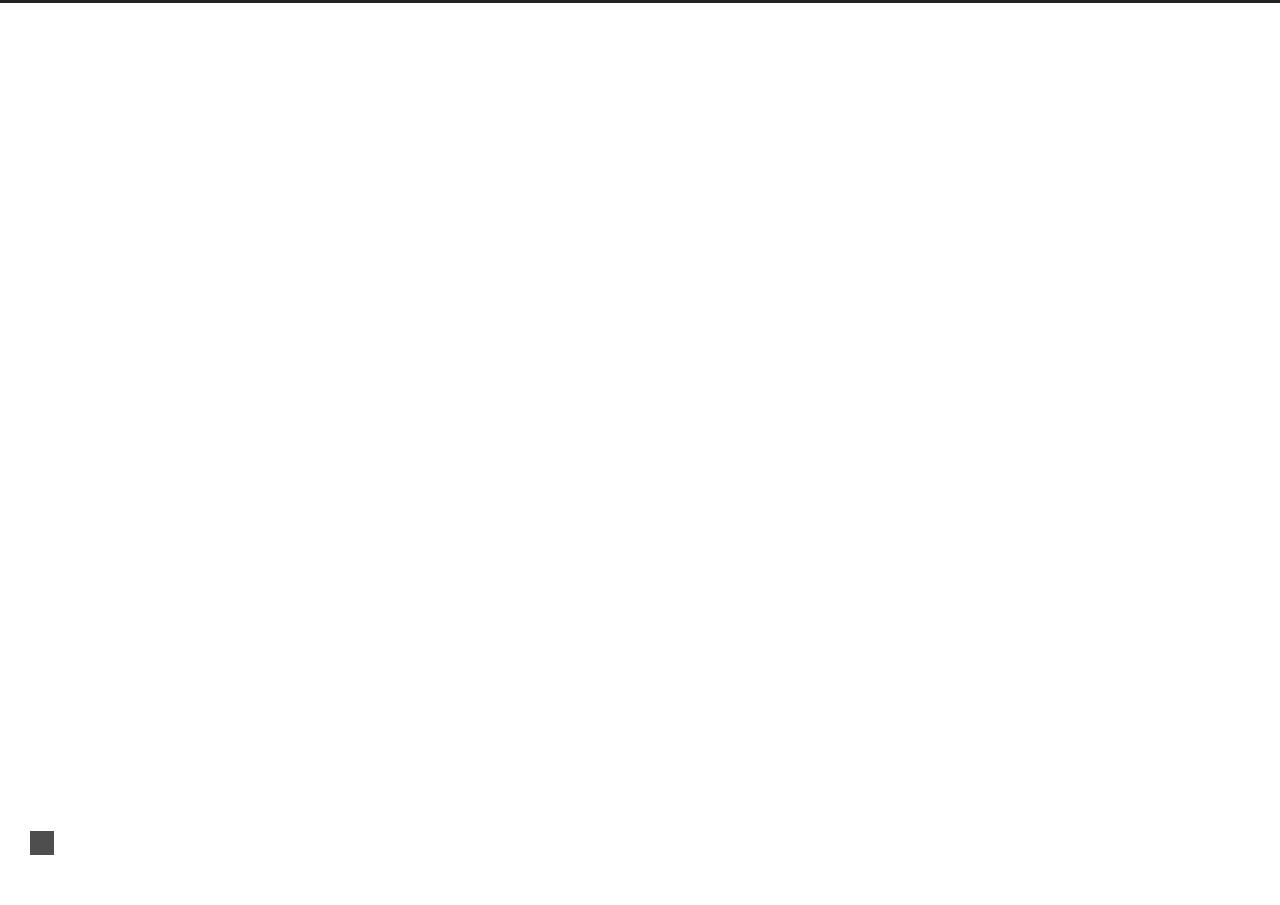
<file: archives/2019/index.html>
<!DOCTYPE html>












  


<html class="theme-next muse use-motion" lang>
<head><meta name="generator" content="Hexo 3.9.0">
  <meta charset="UTF-8">
<meta http-equiv="X-UA-Compatible" content="IE=edge">
<meta name="viewport" content="width=device-width, initial-scale=1, maximum-scale=2">
<meta name="theme-color" content="#222">






















<link rel="stylesheet" href="/lib/font-awesome/css/font-awesome.min.css?v=4.7.0">

<link rel="stylesheet" href="/css/main.css?v=7.2.0">


  <link rel="apple-touch-icon" sizes="180x180" href="/images/apple-touch-icon-next.png?v=7.2.0">


  <link rel="icon" type="image/png" sizes="32x32" href="/images/favicon-32x32-next.png?v=7.2.0">


  <link rel="icon" type="image/png" sizes="16x16" href="/images/favicon-16x16-next.png?v=7.2.0">


  <link rel="mask-icon" href="/images/logo.svg?v=7.2.0" color="#222">







<script id="hexo.configurations">
  var NexT = window.NexT || {};
  var CONFIG = {
    root: '/',
    scheme: 'Muse',
    version: '7.2.0',
    sidebar: {"position":"left","display":"post","offset":12,"onmobile":false},
    back2top: {"enable":true,"sidebar":false,"scrollpercent":false},
    copycode: {"enable":false,"show_result":false,"style":null},
    fancybox: false,
    fastclick: false,
    lazyload: false,
    tabs: true,
    motion: {"enable":true,"async":false,"transition":{"post_block":"fadeIn","post_header":"slideDownIn","post_body":"slideDownIn","coll_header":"slideLeftIn","sidebar":"slideUpIn"}},
    algolia: {
      applicationID: '',
      apiKey: '',
      indexName: '',
      hits: {"per_page":10},
      labels: {"input_placeholder":"Search for Posts","hits_empty":"We didn't find any results for the search: ${query}","hits_stats":"${hits} results found in ${time} ms"}
    },
    translation: {
      copy_button: 'Copy',
      copy_success: 'Copied',
      copy_failure: 'Copy failed'
    }
  };
</script>

  <meta property="og:type" content="website">
<meta property="og:title" content="行走的青蜂侠">
<meta property="og:url" content="http://yoursite.com/archives/2019/index.html">
<meta property="og:site_name" content="行走的青蜂侠">
<meta property="og:locale" content="default">
<meta name="twitter:card" content="summary">
<meta name="twitter:title" content="行走的青蜂侠">





  
  
  <link rel="canonical" href="http://yoursite.com/archives/2019/">



<script id="page.configurations">
  CONFIG.page = {
    sidebar: "",
  };
</script>

  
  <title>Archive | 行走的青蜂侠</title>
  












  <noscript>
  <style>
  .use-motion .motion-element,
  .use-motion .brand,
  .use-motion .menu-item,
  .sidebar-inner,
  .use-motion .post-block,
  .use-motion .pagination,
  .use-motion .comments,
  .use-motion .post-header,
  .use-motion .post-body,
  .use-motion .collection-title { opacity: initial; }

  .use-motion .logo,
  .use-motion .site-title,
  .use-motion .site-subtitle {
    opacity: initial;
    top: initial;
  }

  .use-motion .logo-line-before i { left: initial; }
  .use-motion .logo-line-after i { right: initial; }
  </style>
</noscript>

</head>

<body itemscope itemtype="http://schema.org/WebPage" lang="default">

  
  
    
  

  <div class="container sidebar-position-left page-archive">
    <div class="headband"></div>

    <header id="header" class="header" itemscope itemtype="http://schema.org/WPHeader">
      <div class="header-inner"><div class="site-brand-wrapper">
  <div class="site-meta">
    

    <div class="custom-logo-site-title">
      <a href="/" class="brand" rel="start">
        <span class="logo-line-before"><i></i></span>
        <span class="site-title">行走的青蜂侠</span>
        <span class="logo-line-after"><i></i></span>
      </a>
    </div>
    
      
        <p class="site-subtitle">圣母心</p>
      
    
    
  </div>

  <div class="site-nav-toggle">
    <button aria-label="Toggle navigation bar">
      <span class="btn-bar"></span>
      <span class="btn-bar"></span>
      <span class="btn-bar"></span>
    </button>
  </div>
</div>



<nav class="site-nav">
  
    <ul id="menu" class="menu">
      
        
        
        
          
          <li class="menu-item menu-item-home">

    
    
      
    

    

    <a href="/" rel="section"><i class="menu-item-icon fa fa-fw fa-home"></i> <br>Home</a>

  </li>
        
        
        
          
          <li class="menu-item menu-item-archives menu-item-active">

    
    
      
    

    

    <a href="/archives/" rel="section"><i class="menu-item-icon fa fa-fw fa-archive"></i> <br>Archives</a>

  </li>

      
      
    </ul>
  

  
    

    
    
      
      
    
      
      
    
    

  


  

  
</nav>



</div>
    </header>

    


    <main id="main" class="main">
      <div class="main-inner">
        <div class="content-wrap">
          
          <div id="content" class="content">
            

  
  
  
  <div class="post-block archive">
    <div id="posts" class="posts-collapse">
      <span class="archive-move-on"></span>

      
      <span class="archive-page-counter">
        
        
        
          
        
        Um..! 2 posts in total. Keep on posting.
      </span>
      

      

        
        
        

        
          
          <div class="collection-title">
            <h1 class="archive-year" id="archive-year-2019">2019</h1>
          </div>
        
        

        

  <article class="post post-type-normal" itemscope itemtype="http://schema.org/Article">
    <header class="post-header">

      <h2 class="post-title">
        
          <a class="post-title-link" href="/2019/07/19/test/" itemprop="url">
            
              <span itemprop="name">test</span>
            
          </a>
        
      </h2>

      <div class="post-meta">
        <time class="post-time" itemprop="dateCreated" datetime="2019-07-19T18:09:55+08:00" content="2019-07-19">
          07-19
        </time>
      </div>

    </header>
  </article>



      

        
        
        

        
        

        

  <article class="post post-type-normal" itemscope itemtype="http://schema.org/Article">
    <header class="post-header">

      <h2 class="post-title">
        
          <a class="post-title-link" href="/2019/07/19/hello-world/" itemprop="url">
            
              <span itemprop="name">Hello World</span>
            
          </a>
        
      </h2>

      <div class="post-meta">
        <time class="post-time" itemprop="dateCreated" datetime="2019-07-19T17:56:30+08:00" content="2019-07-19">
          07-19
        </time>
      </div>

    </header>
  </article>



      

    </div>
  </div>
  
  
  

  



          </div>
          

        </div>
        
          
  
  <div class="sidebar-toggle">
    <div class="sidebar-toggle-line-wrap">
      <span class="sidebar-toggle-line sidebar-toggle-line-first"></span>
      <span class="sidebar-toggle-line sidebar-toggle-line-middle"></span>
      <span class="sidebar-toggle-line sidebar-toggle-line-last"></span>
    </div>
  </div>

  <aside id="sidebar" class="sidebar">
    <div class="sidebar-inner">

      

      

      <div class="site-overview-wrap sidebar-panel sidebar-panel-active">
        <div class="site-overview">

          <div class="site-author motion-element" itemprop="author" itemscope itemtype="http://schema.org/Person">
  
  <p class="site-author-name" itemprop="name">行走的青蜂侠</p>
  <div class="site-description motion-element" itemprop="description"></div>
</div>


  <nav class="site-state motion-element">
    
      <div class="site-state-item site-state-posts">
        
          <a href="/archives/">
        
          <span class="site-state-item-count">2</span>
          <span class="site-state-item-name">posts</span>
        </a>
      </div>
    

    

    
  </nav>













          
          
        </div>
      </div>

      

      

    </div>
  </aside>
  <div id="sidebar-dimmer"></div>


        
      </div>
    </main>

    <footer id="footer" class="footer">
      <div class="footer-inner">
        <div class="copyright">&copy; <span itemprop="copyrightYear">2019</span>
  <span class="with-love" id="animate">
    <i class="fa fa-user"></i>
  </span>
  <span class="author" itemprop="copyrightHolder">行走的青蜂侠</span>

  

  
</div>


  <div class="powered-by">Powered by <a href="https://hexo.io" class="theme-link" rel="noopener" target="_blank">Hexo</a> v3.9.0</div>



  <span class="post-meta-divider">|</span>



  <div class="theme-info">Theme – <a href="https://theme-next.org" class="theme-link" rel="noopener" target="_blank">NexT.Muse</a> v7.2.0</div>




        








        
      </div>
    </footer>

    
      <div class="back-to-top">
        <i class="fa fa-arrow-up"></i>
        
      </div>
    

    

    
  </div>

  

<script>
  if (Object.prototype.toString.call(window.Promise) !== '[object Function]') {
    window.Promise = null;
  }
</script>










  
  













  
  <script src="/lib/jquery/index.js?v=3.4.1"></script>

  
  <script src="/lib/velocity/velocity.min.js?v=1.2.1"></script>

  
  <script src="/lib/velocity/velocity.ui.min.js?v=1.2.1"></script>




  <script src="/js/utils.js?v=7.2.0"></script>

  <script src="/js/motion.js?v=7.2.0"></script>



  
  


  <script src="/js/schemes/muse.js?v=7.2.0"></script>



  

  <script src="/js/next-boot.js?v=7.2.0"></script>

  

  

  

  

  



  




  

  

  

  

  

  

  

  

  

  

  

  

  


  

</body>
</html>
</file>
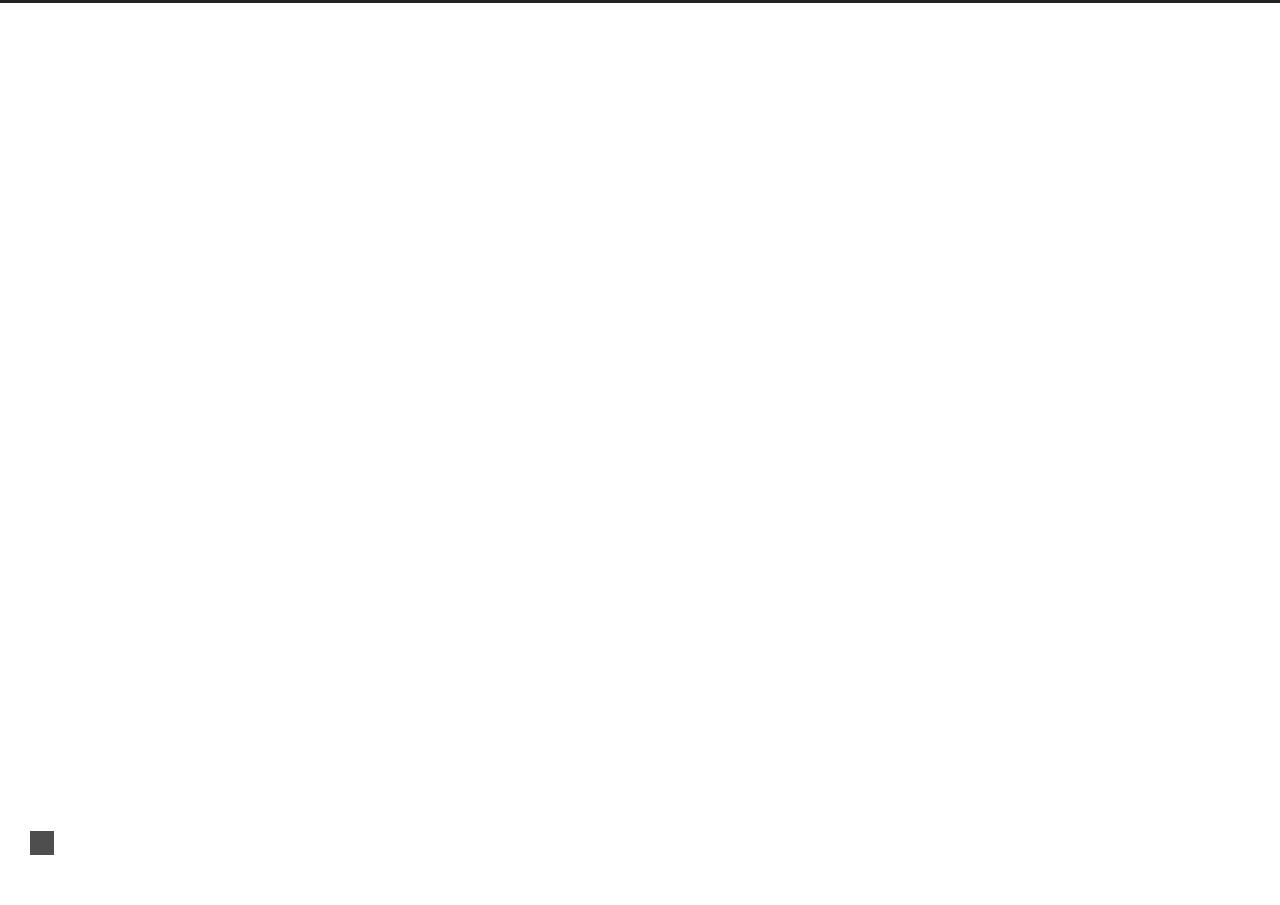
<file: archives/2019/07/index.html>
<!DOCTYPE html>












  


<html class="theme-next muse use-motion" lang>
<head><meta name="generator" content="Hexo 3.9.0">
  <meta charset="UTF-8">
<meta http-equiv="X-UA-Compatible" content="IE=edge">
<meta name="viewport" content="width=device-width, initial-scale=1, maximum-scale=2">
<meta name="theme-color" content="#222">






















<link rel="stylesheet" href="/lib/font-awesome/css/font-awesome.min.css?v=4.7.0">

<link rel="stylesheet" href="/css/main.css?v=7.2.0">


  <link rel="apple-touch-icon" sizes="180x180" href="/images/apple-touch-icon-next.png?v=7.2.0">


  <link rel="icon" type="image/png" sizes="32x32" href="/images/favicon-32x32-next.png?v=7.2.0">


  <link rel="icon" type="image/png" sizes="16x16" href="/images/favicon-16x16-next.png?v=7.2.0">


  <link rel="mask-icon" href="/images/logo.svg?v=7.2.0" color="#222">







<script id="hexo.configurations">
  var NexT = window.NexT || {};
  var CONFIG = {
    root: '/',
    scheme: 'Muse',
    version: '7.2.0',
    sidebar: {"position":"left","display":"post","offset":12,"onmobile":false},
    back2top: {"enable":true,"sidebar":false,"scrollpercent":false},
    copycode: {"enable":false,"show_result":false,"style":null},
    fancybox: false,
    fastclick: false,
    lazyload: false,
    tabs: true,
    motion: {"enable":true,"async":false,"transition":{"post_block":"fadeIn","post_header":"slideDownIn","post_body":"slideDownIn","coll_header":"slideLeftIn","sidebar":"slideUpIn"}},
    algolia: {
      applicationID: '',
      apiKey: '',
      indexName: '',
      hits: {"per_page":10},
      labels: {"input_placeholder":"Search for Posts","hits_empty":"We didn't find any results for the search: ${query}","hits_stats":"${hits} results found in ${time} ms"}
    },
    translation: {
      copy_button: 'Copy',
      copy_success: 'Copied',
      copy_failure: 'Copy failed'
    }
  };
</script>

  <meta property="og:type" content="website">
<meta property="og:title" content="行走的青蜂侠">
<meta property="og:url" content="http://yoursite.com/archives/2019/07/index.html">
<meta property="og:site_name" content="行走的青蜂侠">
<meta property="og:locale" content="default">
<meta name="twitter:card" content="summary">
<meta name="twitter:title" content="行走的青蜂侠">





  
  
  <link rel="canonical" href="http://yoursite.com/archives/2019/07/">



<script id="page.configurations">
  CONFIG.page = {
    sidebar: "",
  };
</script>

  
  <title>Archive | 行走的青蜂侠</title>
  












  <noscript>
  <style>
  .use-motion .motion-element,
  .use-motion .brand,
  .use-motion .menu-item,
  .sidebar-inner,
  .use-motion .post-block,
  .use-motion .pagination,
  .use-motion .comments,
  .use-motion .post-header,
  .use-motion .post-body,
  .use-motion .collection-title { opacity: initial; }

  .use-motion .logo,
  .use-motion .site-title,
  .use-motion .site-subtitle {
    opacity: initial;
    top: initial;
  }

  .use-motion .logo-line-before i { left: initial; }
  .use-motion .logo-line-after i { right: initial; }
  </style>
</noscript>

</head>

<body itemscope itemtype="http://schema.org/WebPage" lang="default">

  
  
    
  

  <div class="container sidebar-position-left page-archive">
    <div class="headband"></div>

    <header id="header" class="header" itemscope itemtype="http://schema.org/WPHeader">
      <div class="header-inner"><div class="site-brand-wrapper">
  <div class="site-meta">
    

    <div class="custom-logo-site-title">
      <a href="/" class="brand" rel="start">
        <span class="logo-line-before"><i></i></span>
        <span class="site-title">行走的青蜂侠</span>
        <span class="logo-line-after"><i></i></span>
      </a>
    </div>
    
      
        <p class="site-subtitle">圣母心</p>
      
    
    
  </div>

  <div class="site-nav-toggle">
    <button aria-label="Toggle navigation bar">
      <span class="btn-bar"></span>
      <span class="btn-bar"></span>
      <span class="btn-bar"></span>
    </button>
  </div>
</div>



<nav class="site-nav">
  
    <ul id="menu" class="menu">
      
        
        
        
          
          <li class="menu-item menu-item-home">

    
    
      
    

    

    <a href="/" rel="section"><i class="menu-item-icon fa fa-fw fa-home"></i> <br>Home</a>

  </li>
        
        
        
          
          <li class="menu-item menu-item-archives menu-item-active">

    
    
      
    

    

    <a href="/archives/" rel="section"><i class="menu-item-icon fa fa-fw fa-archive"></i> <br>Archives</a>

  </li>

      
      
    </ul>
  

  
    

    
    
      
      
    
      
      
    
    

  


  

  
</nav>



</div>
    </header>

    


    <main id="main" class="main">
      <div class="main-inner">
        <div class="content-wrap">
          
          <div id="content" class="content">
            

  
  
  
  <div class="post-block archive">
    <div id="posts" class="posts-collapse">
      <span class="archive-move-on"></span>

      
      <span class="archive-page-counter">
        
        
        
          
        
        Um..! 2 posts in total. Keep on posting.
      </span>
      

      

        
        
        

        
          
          <div class="collection-title">
            <h1 class="archive-year" id="archive-year-2019">2019</h1>
          </div>
        
        

        

  <article class="post post-type-normal" itemscope itemtype="http://schema.org/Article">
    <header class="post-header">

      <h2 class="post-title">
        
          <a class="post-title-link" href="/2019/07/19/test/" itemprop="url">
            
              <span itemprop="name">test</span>
            
          </a>
        
      </h2>

      <div class="post-meta">
        <time class="post-time" itemprop="dateCreated" datetime="2019-07-19T18:09:55+08:00" content="2019-07-19">
          07-19
        </time>
      </div>

    </header>
  </article>



      

        
        
        

        
        

        

  <article class="post post-type-normal" itemscope itemtype="http://schema.org/Article">
    <header class="post-header">

      <h2 class="post-title">
        
          <a class="post-title-link" href="/2019/07/19/hello-world/" itemprop="url">
            
              <span itemprop="name">Hello World</span>
            
          </a>
        
      </h2>

      <div class="post-meta">
        <time class="post-time" itemprop="dateCreated" datetime="2019-07-19T17:56:30+08:00" content="2019-07-19">
          07-19
        </time>
      </div>

    </header>
  </article>



      

    </div>
  </div>
  
  
  

  



          </div>
          

        </div>
        
          
  
  <div class="sidebar-toggle">
    <div class="sidebar-toggle-line-wrap">
      <span class="sidebar-toggle-line sidebar-toggle-line-first"></span>
      <span class="sidebar-toggle-line sidebar-toggle-line-middle"></span>
      <span class="sidebar-toggle-line sidebar-toggle-line-last"></span>
    </div>
  </div>

  <aside id="sidebar" class="sidebar">
    <div class="sidebar-inner">

      

      

      <div class="site-overview-wrap sidebar-panel sidebar-panel-active">
        <div class="site-overview">

          <div class="site-author motion-element" itemprop="author" itemscope itemtype="http://schema.org/Person">
  
  <p class="site-author-name" itemprop="name">行走的青蜂侠</p>
  <div class="site-description motion-element" itemprop="description"></div>
</div>


  <nav class="site-state motion-element">
    
      <div class="site-state-item site-state-posts">
        
          <a href="/archives/">
        
          <span class="site-state-item-count">2</span>
          <span class="site-state-item-name">posts</span>
        </a>
      </div>
    

    

    
  </nav>













          
          
        </div>
      </div>

      

      

    </div>
  </aside>
  <div id="sidebar-dimmer"></div>


        
      </div>
    </main>

    <footer id="footer" class="footer">
      <div class="footer-inner">
        <div class="copyright">&copy; <span itemprop="copyrightYear">2019</span>
  <span class="with-love" id="animate">
    <i class="fa fa-user"></i>
  </span>
  <span class="author" itemprop="copyrightHolder">行走的青蜂侠</span>

  

  
</div>


  <div class="powered-by">Powered by <a href="https://hexo.io" class="theme-link" rel="noopener" target="_blank">Hexo</a> v3.9.0</div>



  <span class="post-meta-divider">|</span>



  <div class="theme-info">Theme – <a href="https://theme-next.org" class="theme-link" rel="noopener" target="_blank">NexT.Muse</a> v7.2.0</div>




        








        
      </div>
    </footer>

    
      <div class="back-to-top">
        <i class="fa fa-arrow-up"></i>
        
      </div>
    

    

    
  </div>

  

<script>
  if (Object.prototype.toString.call(window.Promise) !== '[object Function]') {
    window.Promise = null;
  }
</script>










  
  













  
  <script src="/lib/jquery/index.js?v=3.4.1"></script>

  
  <script src="/lib/velocity/velocity.min.js?v=1.2.1"></script>

  
  <script src="/lib/velocity/velocity.ui.min.js?v=1.2.1"></script>




  <script src="/js/utils.js?v=7.2.0"></script>

  <script src="/js/motion.js?v=7.2.0"></script>



  
  


  <script src="/js/schemes/muse.js?v=7.2.0"></script>



  

  <script src="/js/next-boot.js?v=7.2.0"></script>

  

  

  

  

  



  




  

  

  

  

  

  

  

  

  

  

  

  

  


  

</body>
</html>
</file>
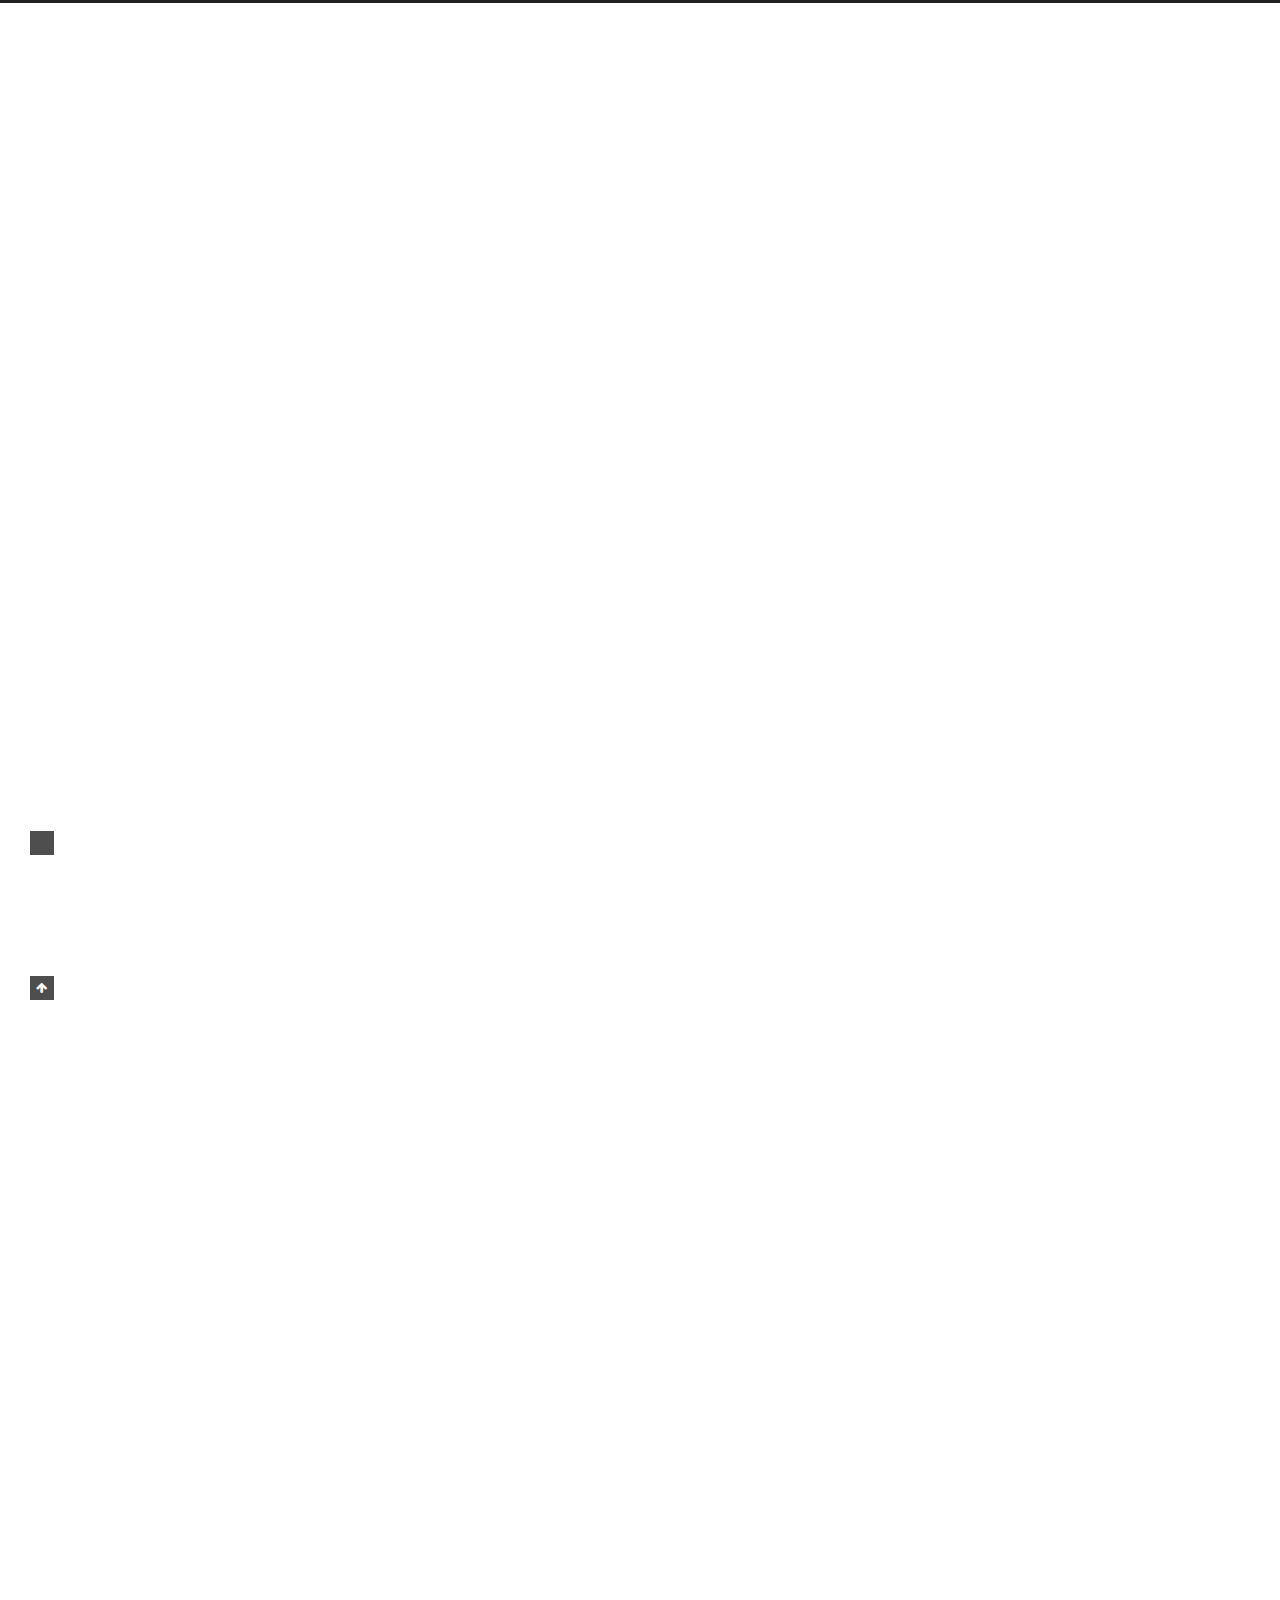
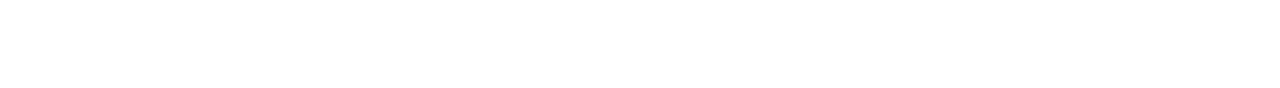
<file: 2019/07/19/hello-world/index.html>
<!DOCTYPE html>












  


<html class="theme-next muse use-motion" lang>
<head><meta name="generator" content="Hexo 3.9.0">
  <meta charset="UTF-8">
<meta http-equiv="X-UA-Compatible" content="IE=edge">
<meta name="viewport" content="width=device-width, initial-scale=1, maximum-scale=2">
<meta name="theme-color" content="#222">






















<link rel="stylesheet" href="/lib/font-awesome/css/font-awesome.min.css?v=4.7.0">

<link rel="stylesheet" href="/css/main.css?v=7.2.0">


  <link rel="apple-touch-icon" sizes="180x180" href="/images/apple-touch-icon-next.png?v=7.2.0">


  <link rel="icon" type="image/png" sizes="32x32" href="/images/favicon-32x32-next.png?v=7.2.0">


  <link rel="icon" type="image/png" sizes="16x16" href="/images/favicon-16x16-next.png?v=7.2.0">


  <link rel="mask-icon" href="/images/logo.svg?v=7.2.0" color="#222">







<script id="hexo.configurations">
  var NexT = window.NexT || {};
  var CONFIG = {
    root: '/',
    scheme: 'Muse',
    version: '7.2.0',
    sidebar: {"position":"left","display":"post","offset":12,"onmobile":false},
    back2top: {"enable":true,"sidebar":false,"scrollpercent":false},
    copycode: {"enable":false,"show_result":false,"style":null},
    fancybox: false,
    fastclick: false,
    lazyload: false,
    tabs: true,
    motion: {"enable":true,"async":false,"transition":{"post_block":"fadeIn","post_header":"slideDownIn","post_body":"slideDownIn","coll_header":"slideLeftIn","sidebar":"slideUpIn"}},
    algolia: {
      applicationID: '',
      apiKey: '',
      indexName: '',
      hits: {"per_page":10},
      labels: {"input_placeholder":"Search for Posts","hits_empty":"We didn't find any results for the search: ${query}","hits_stats":"${hits} results found in ${time} ms"}
    },
    translation: {
      copy_button: 'Copy',
      copy_success: 'Copied',
      copy_failure: 'Copy failed'
    }
  };
</script>

  <meta name="description" content="Welcome to Hexo! This is your very first post. Check documentation for more info. If you get any problems when using Hexo, you can find the answer in troubleshooting or you can ask me on GitHub. Quick">
<meta property="og:type" content="article">
<meta property="og:title" content="Hello World">
<meta property="og:url" content="http://yoursite.com/2019/07/19/hello-world/index.html">
<meta property="og:site_name" content="行走的青蜂侠">
<meta property="og:description" content="Welcome to Hexo! This is your very first post. Check documentation for more info. If you get any problems when using Hexo, you can find the answer in troubleshooting or you can ask me on GitHub. Quick">
<meta property="og:locale" content="default">
<meta property="og:updated_time" content="2019-07-19T09:56:30.887Z">
<meta name="twitter:card" content="summary">
<meta name="twitter:title" content="Hello World">
<meta name="twitter:description" content="Welcome to Hexo! This is your very first post. Check documentation for more info. If you get any problems when using Hexo, you can find the answer in troubleshooting or you can ask me on GitHub. Quick">





  
  
  <link rel="canonical" href="http://yoursite.com/2019/07/19/hello-world/">



<script id="page.configurations">
  CONFIG.page = {
    sidebar: "",
  };
</script>

  
  <title>Hello World | 行走的青蜂侠</title>
  












  <noscript>
  <style>
  .use-motion .motion-element,
  .use-motion .brand,
  .use-motion .menu-item,
  .sidebar-inner,
  .use-motion .post-block,
  .use-motion .pagination,
  .use-motion .comments,
  .use-motion .post-header,
  .use-motion .post-body,
  .use-motion .collection-title { opacity: initial; }

  .use-motion .logo,
  .use-motion .site-title,
  .use-motion .site-subtitle {
    opacity: initial;
    top: initial;
  }

  .use-motion .logo-line-before i { left: initial; }
  .use-motion .logo-line-after i { right: initial; }
  </style>
</noscript>

</head>

<body itemscope itemtype="http://schema.org/WebPage" lang="default">

  
  
    
  

  <div class="container sidebar-position-left page-post-detail">
    <div class="headband"></div>

    <header id="header" class="header" itemscope itemtype="http://schema.org/WPHeader">
      <div class="header-inner"><div class="site-brand-wrapper">
  <div class="site-meta">
    

    <div class="custom-logo-site-title">
      <a href="/" class="brand" rel="start">
        <span class="logo-line-before"><i></i></span>
        <span class="site-title">行走的青蜂侠</span>
        <span class="logo-line-after"><i></i></span>
      </a>
    </div>
    
      
        <p class="site-subtitle">圣母心</p>
      
    
    
  </div>

  <div class="site-nav-toggle">
    <button aria-label="Toggle navigation bar">
      <span class="btn-bar"></span>
      <span class="btn-bar"></span>
      <span class="btn-bar"></span>
    </button>
  </div>
</div>



<nav class="site-nav">
  
    <ul id="menu" class="menu">
      
        
        
        
          
          <li class="menu-item menu-item-home">

    
    
      
    

    

    <a href="/" rel="section"><i class="menu-item-icon fa fa-fw fa-home"></i> <br>Home</a>

  </li>
        
        
        
          
          <li class="menu-item menu-item-archives">

    
    
      
    

    

    <a href="/archives/" rel="section"><i class="menu-item-icon fa fa-fw fa-archive"></i> <br>Archives</a>

  </li>

      
      
    </ul>
  

  
    

  

  
</nav>



</div>
    </header>

    


    <main id="main" class="main">
      <div class="main-inner">
        <div class="content-wrap">
          
          <div id="content" class="content">
            

  <div id="posts" class="posts-expand">
    

  

  
  
  

  

  <article class="post post-type-normal" itemscope itemtype="http://schema.org/Article">
  
  
  
  <div class="post-block">
    <link itemprop="mainEntityOfPage" href="http://yoursite.com/2019/07/19/hello-world/">

    <span hidden itemprop="author" itemscope itemtype="http://schema.org/Person">
      <meta itemprop="name" content="行走的青蜂侠">
      <meta itemprop="description" content>
      <meta itemprop="image" content="/images/avatar.gif">
    </span>

    <span hidden itemprop="publisher" itemscope itemtype="http://schema.org/Organization">
      <meta itemprop="name" content="行走的青蜂侠">
    </span>

    
      <header class="post-header">

        
        
          <h1 class="post-title" itemprop="name headline">Hello World

              
            
          </h1>
        

        <div class="post-meta">

          
          
          

          
            <span class="post-meta-item">
              <span class="post-meta-item-icon">
                <i class="fa fa-calendar-o"></i>
              </span>
              
                <span class="post-meta-item-text">Posted on</span>
              

              
                
              

              <time title="Created: 2019-07-19 17:56:30" itemprop="dateCreated datePublished" datetime="2019-07-19T17:56:30+08:00">2019-07-19</time>
            </span>
          

          

          

          
            
            
          

          
          

          

          

          <br>
          

          

          

        </div>
      </header>
    

    
    
    
    <div class="post-body" itemprop="articleBody">

      
      

      
        <p>Welcome to <a href="https://hexo.io/" target="_blank" rel="noopener">Hexo</a>! This is your very first post. Check <a href="https://hexo.io/docs/" target="_blank" rel="noopener">documentation</a> for more info. If you get any problems when using Hexo, you can find the answer in <a href="https://hexo.io/docs/troubleshooting.html" target="_blank" rel="noopener">troubleshooting</a> or you can ask me on <a href="https://github.com/hexojs/hexo/issues" target="_blank" rel="noopener">GitHub</a>.</p>
<h2 id="Quick-Start"><a href="#Quick-Start" class="headerlink" title="Quick Start"></a>Quick Start</h2><h3 id="Create-a-new-post"><a href="#Create-a-new-post" class="headerlink" title="Create a new post"></a>Create a new post</h3><figure class="highlight bash"><table><tr><td class="gutter"><pre><span class="line">1</span><br></pre></td><td class="code"><pre><span class="line">$ hexo new <span class="string">"My New Post"</span></span><br></pre></td></tr></table></figure>

<p>More info: <a href="https://hexo.io/docs/writing.html" target="_blank" rel="noopener">Writing</a></p>
<h3 id="Run-server"><a href="#Run-server" class="headerlink" title="Run server"></a>Run server</h3><figure class="highlight bash"><table><tr><td class="gutter"><pre><span class="line">1</span><br></pre></td><td class="code"><pre><span class="line">$ hexo server</span><br></pre></td></tr></table></figure>

<p>More info: <a href="https://hexo.io/docs/server.html" target="_blank" rel="noopener">Server</a></p>
<h3 id="Generate-static-files"><a href="#Generate-static-files" class="headerlink" title="Generate static files"></a>Generate static files</h3><figure class="highlight bash"><table><tr><td class="gutter"><pre><span class="line">1</span><br></pre></td><td class="code"><pre><span class="line">$ hexo generate</span><br></pre></td></tr></table></figure>

<p>More info: <a href="https://hexo.io/docs/generating.html" target="_blank" rel="noopener">Generating</a></p>
<h3 id="Deploy-to-remote-sites"><a href="#Deploy-to-remote-sites" class="headerlink" title="Deploy to remote sites"></a>Deploy to remote sites</h3><figure class="highlight bash"><table><tr><td class="gutter"><pre><span class="line">1</span><br></pre></td><td class="code"><pre><span class="line">$ hexo deploy</span><br></pre></td></tr></table></figure>

<p>More info: <a href="https://hexo.io/docs/deployment.html" target="_blank" rel="noopener">Deployment</a></p>

      
    </div>

    

    
      
    

    
    
    

    

    
      
    
    

    

    <footer class="post-footer">
      

      
      
      

      
        <div class="post-nav">
          <div class="post-nav-next post-nav-item">
            
          </div>

          <span class="post-nav-divider"></span>

          <div class="post-nav-prev post-nav-item">
            
              <a href="/2019/07/19/test/" rel="prev" title="test">
                test <i class="fa fa-chevron-right"></i>
              </a>
            
          </div>
        </div>
      

      
      
    </footer>
  </div>
  
  
  
  </article>


  </div>


          </div>
          

  



        </div>
        
          
  
  <div class="sidebar-toggle">
    <div class="sidebar-toggle-line-wrap">
      <span class="sidebar-toggle-line sidebar-toggle-line-first"></span>
      <span class="sidebar-toggle-line sidebar-toggle-line-middle"></span>
      <span class="sidebar-toggle-line sidebar-toggle-line-last"></span>
    </div>
  </div>

  <aside id="sidebar" class="sidebar">
    <div class="sidebar-inner">

      

      
        <ul class="sidebar-nav motion-element">
          <li class="sidebar-nav-toc sidebar-nav-active" data-target="post-toc-wrap">
            Table of Contents
          </li>
          <li class="sidebar-nav-overview" data-target="site-overview-wrap">
            Overview
          </li>
        </ul>
      

      <div class="site-overview-wrap sidebar-panel">
        <div class="site-overview">

          <div class="site-author motion-element" itemprop="author" itemscope itemtype="http://schema.org/Person">
  
  <p class="site-author-name" itemprop="name">行走的青蜂侠</p>
  <div class="site-description motion-element" itemprop="description"></div>
</div>


  <nav class="site-state motion-element">
    
      <div class="site-state-item site-state-posts">
        
          <a href="/archives/">
        
          <span class="site-state-item-count">2</span>
          <span class="site-state-item-name">posts</span>
        </a>
      </div>
    

    

    
  </nav>













          
          
        </div>
      </div>

      
      <!--noindex-->
        <div class="post-toc-wrap motion-element sidebar-panel sidebar-panel-active">
          <div class="post-toc">

            
            
            
            

            
              <div class="post-toc-content"><ol class="nav"><li class="nav-item nav-level-2"><a class="nav-link" href="#Quick-Start"><span class="nav-number">1.</span> <span class="nav-text">Quick Start</span></a><ol class="nav-child"><li class="nav-item nav-level-3"><a class="nav-link" href="#Create-a-new-post"><span class="nav-number">1.1.</span> <span class="nav-text">Create a new post</span></a></li><li class="nav-item nav-level-3"><a class="nav-link" href="#Run-server"><span class="nav-number">1.2.</span> <span class="nav-text">Run server</span></a></li><li class="nav-item nav-level-3"><a class="nav-link" href="#Generate-static-files"><span class="nav-number">1.3.</span> <span class="nav-text">Generate static files</span></a></li><li class="nav-item nav-level-3"><a class="nav-link" href="#Deploy-to-remote-sites"><span class="nav-number">1.4.</span> <span class="nav-text">Deploy to remote sites</span></a></li></ol></li></ol></div>
            

          </div>
        </div>
      <!--/noindex-->
      

      

    </div>
  </aside>
  <div id="sidebar-dimmer"></div>


        
      </div>
    </main>

    <footer id="footer" class="footer">
      <div class="footer-inner">
        <div class="copyright">&copy; <span itemprop="copyrightYear">2019</span>
  <span class="with-love" id="animate">
    <i class="fa fa-user"></i>
  </span>
  <span class="author" itemprop="copyrightHolder">行走的青蜂侠</span>

  

  
</div>


  <div class="powered-by">Powered by <a href="https://hexo.io" class="theme-link" rel="noopener" target="_blank">Hexo</a> v3.9.0</div>



  <span class="post-meta-divider">|</span>



  <div class="theme-info">Theme – <a href="https://theme-next.org" class="theme-link" rel="noopener" target="_blank">NexT.Muse</a> v7.2.0</div>




        








        
      </div>
    </footer>

    
      <div class="back-to-top">
        <i class="fa fa-arrow-up"></i>
        
      </div>
    

    

    
  </div>

  

<script>
  if (Object.prototype.toString.call(window.Promise) !== '[object Function]') {
    window.Promise = null;
  }
</script>










  
  













  
  <script src="/lib/jquery/index.js?v=3.4.1"></script>

  
  <script src="/lib/velocity/velocity.min.js?v=1.2.1"></script>

  
  <script src="/lib/velocity/velocity.ui.min.js?v=1.2.1"></script>




  <script src="/js/utils.js?v=7.2.0"></script>

  <script src="/js/motion.js?v=7.2.0"></script>



  
  


  <script src="/js/schemes/muse.js?v=7.2.0"></script>



  
  <script src="/js/scrollspy.js?v=7.2.0"></script>
<script src="/js/post-details.js?v=7.2.0"></script>



  <script src="/js/next-boot.js?v=7.2.0"></script>

  

  

  

  

  


  


  




  

  

  

  

  

  

  

  

  

  

  

  

  


  

</body>
</html>
</file>
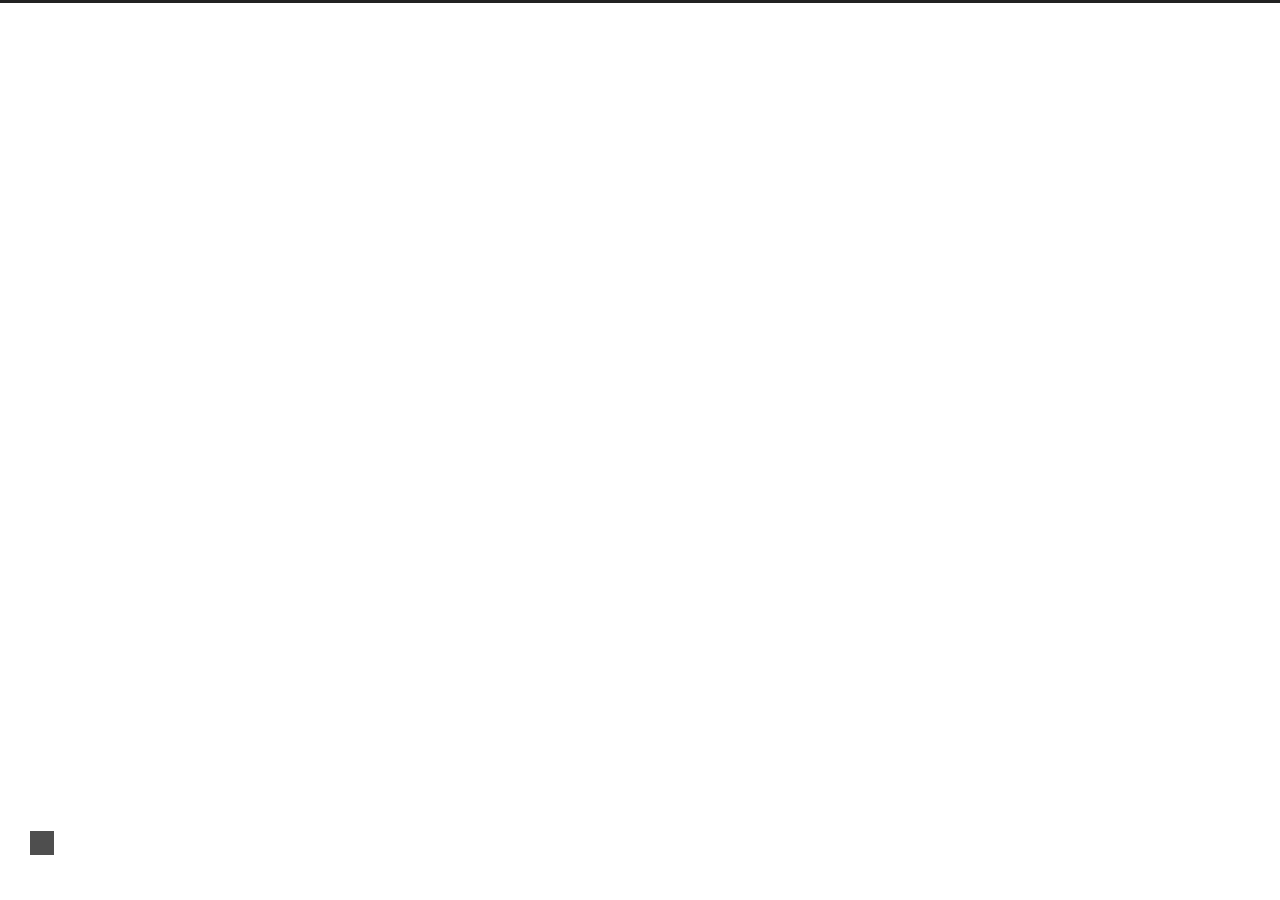
<file: 2019/07/19/test/index.html>
<!DOCTYPE html>












  


<html class="theme-next muse use-motion" lang>
<head><meta name="generator" content="Hexo 3.9.0">
  <meta charset="UTF-8">
<meta http-equiv="X-UA-Compatible" content="IE=edge">
<meta name="viewport" content="width=device-width, initial-scale=1, maximum-scale=2">
<meta name="theme-color" content="#222">






















<link rel="stylesheet" href="/lib/font-awesome/css/font-awesome.min.css?v=4.7.0">

<link rel="stylesheet" href="/css/main.css?v=7.2.0">


  <link rel="apple-touch-icon" sizes="180x180" href="/images/apple-touch-icon-next.png?v=7.2.0">


  <link rel="icon" type="image/png" sizes="32x32" href="/images/favicon-32x32-next.png?v=7.2.0">


  <link rel="icon" type="image/png" sizes="16x16" href="/images/favicon-16x16-next.png?v=7.2.0">


  <link rel="mask-icon" href="/images/logo.svg?v=7.2.0" color="#222">







<script id="hexo.configurations">
  var NexT = window.NexT || {};
  var CONFIG = {
    root: '/',
    scheme: 'Muse',
    version: '7.2.0',
    sidebar: {"position":"left","display":"post","offset":12,"onmobile":false},
    back2top: {"enable":true,"sidebar":false,"scrollpercent":false},
    copycode: {"enable":false,"show_result":false,"style":null},
    fancybox: false,
    fastclick: false,
    lazyload: false,
    tabs: true,
    motion: {"enable":true,"async":false,"transition":{"post_block":"fadeIn","post_header":"slideDownIn","post_body":"slideDownIn","coll_header":"slideLeftIn","sidebar":"slideUpIn"}},
    algolia: {
      applicationID: '',
      apiKey: '',
      indexName: '',
      hits: {"per_page":10},
      labels: {"input_placeholder":"Search for Posts","hits_empty":"We didn't find any results for the search: ${query}","hits_stats":"${hits} results found in ${time} ms"}
    },
    translation: {
      copy_button: 'Copy',
      copy_success: 'Copied',
      copy_failure: 'Copy failed'
    }
  };
</script>

  <meta name="description" content="测试一下 hahaha">
<meta property="og:type" content="article">
<meta property="og:title" content="test">
<meta property="og:url" content="http://yoursite.com/2019/07/19/test/index.html">
<meta property="og:site_name" content="行走的青蜂侠">
<meta property="og:description" content="测试一下 hahaha">
<meta property="og:locale" content="default">
<meta property="og:updated_time" content="2019-07-19T10:11:01.570Z">
<meta name="twitter:card" content="summary">
<meta name="twitter:title" content="test">
<meta name="twitter:description" content="测试一下 hahaha">





  
  
  <link rel="canonical" href="http://yoursite.com/2019/07/19/test/">



<script id="page.configurations">
  CONFIG.page = {
    sidebar: "",
  };
</script>

  
  <title>test | 行走的青蜂侠</title>
  












  <noscript>
  <style>
  .use-motion .motion-element,
  .use-motion .brand,
  .use-motion .menu-item,
  .sidebar-inner,
  .use-motion .post-block,
  .use-motion .pagination,
  .use-motion .comments,
  .use-motion .post-header,
  .use-motion .post-body,
  .use-motion .collection-title { opacity: initial; }

  .use-motion .logo,
  .use-motion .site-title,
  .use-motion .site-subtitle {
    opacity: initial;
    top: initial;
  }

  .use-motion .logo-line-before i { left: initial; }
  .use-motion .logo-line-after i { right: initial; }
  </style>
</noscript>

</head>

<body itemscope itemtype="http://schema.org/WebPage" lang="default">

  
  
    
  

  <div class="container sidebar-position-left page-post-detail">
    <div class="headband"></div>

    <header id="header" class="header" itemscope itemtype="http://schema.org/WPHeader">
      <div class="header-inner"><div class="site-brand-wrapper">
  <div class="site-meta">
    

    <div class="custom-logo-site-title">
      <a href="/" class="brand" rel="start">
        <span class="logo-line-before"><i></i></span>
        <span class="site-title">行走的青蜂侠</span>
        <span class="logo-line-after"><i></i></span>
      </a>
    </div>
    
      
        <p class="site-subtitle">圣母心</p>
      
    
    
  </div>

  <div class="site-nav-toggle">
    <button aria-label="Toggle navigation bar">
      <span class="btn-bar"></span>
      <span class="btn-bar"></span>
      <span class="btn-bar"></span>
    </button>
  </div>
</div>



<nav class="site-nav">
  
    <ul id="menu" class="menu">
      
        
        
        
          
          <li class="menu-item menu-item-home">

    
    
      
    

    

    <a href="/" rel="section"><i class="menu-item-icon fa fa-fw fa-home"></i> <br>Home</a>

  </li>
        
        
        
          
          <li class="menu-item menu-item-archives">

    
    
      
    

    

    <a href="/archives/" rel="section"><i class="menu-item-icon fa fa-fw fa-archive"></i> <br>Archives</a>

  </li>

      
      
    </ul>
  

  
    

  

  
</nav>



</div>
    </header>

    


    <main id="main" class="main">
      <div class="main-inner">
        <div class="content-wrap">
          
          <div id="content" class="content">
            

  <div id="posts" class="posts-expand">
    

  

  
  
  

  

  <article class="post post-type-normal" itemscope itemtype="http://schema.org/Article">
  
  
  
  <div class="post-block">
    <link itemprop="mainEntityOfPage" href="http://yoursite.com/2019/07/19/test/">

    <span hidden itemprop="author" itemscope itemtype="http://schema.org/Person">
      <meta itemprop="name" content="行走的青蜂侠">
      <meta itemprop="description" content>
      <meta itemprop="image" content="/images/avatar.gif">
    </span>

    <span hidden itemprop="publisher" itemscope itemtype="http://schema.org/Organization">
      <meta itemprop="name" content="行走的青蜂侠">
    </span>

    
      <header class="post-header">

        
        
          <h1 class="post-title" itemprop="name headline">test

              
            
          </h1>
        

        <div class="post-meta">

          
          
          

          
            <span class="post-meta-item">
              <span class="post-meta-item-icon">
                <i class="fa fa-calendar-o"></i>
              </span>
              
                <span class="post-meta-item-text">Posted on</span>
              

              
                
              

              <time title="Created: 2019-07-19 18:09:55 / Modified: 18:11:01" itemprop="dateCreated datePublished" datetime="2019-07-19T18:09:55+08:00">2019-07-19</time>
            </span>
          

          
            

            
          

          

          
            
            
          

          
          

          

          

          <br>
          

          

          

        </div>
      </header>
    

    
    
    
    <div class="post-body" itemprop="articleBody">

      
      

      
        <h3 id="测试一下"><a href="#测试一下" class="headerlink" title="测试一下"></a>测试一下</h3><blockquote>
<p>hahaha</p>
</blockquote>

      
    </div>

    

    
      
    

    
    
    

    

    
      
    
    

    

    <footer class="post-footer">
      

      
      
      

      
        <div class="post-nav">
          <div class="post-nav-next post-nav-item">
            
              <a href="/2019/07/19/hello-world/" rel="next" title="Hello World">
                <i class="fa fa-chevron-left"></i> Hello World
              </a>
            
          </div>

          <span class="post-nav-divider"></span>

          <div class="post-nav-prev post-nav-item">
            
          </div>
        </div>
      

      
      
    </footer>
  </div>
  
  
  
  </article>


  </div>


          </div>
          

  



        </div>
        
          
  
  <div class="sidebar-toggle">
    <div class="sidebar-toggle-line-wrap">
      <span class="sidebar-toggle-line sidebar-toggle-line-first"></span>
      <span class="sidebar-toggle-line sidebar-toggle-line-middle"></span>
      <span class="sidebar-toggle-line sidebar-toggle-line-last"></span>
    </div>
  </div>

  <aside id="sidebar" class="sidebar">
    <div class="sidebar-inner">

      

      
        <ul class="sidebar-nav motion-element">
          <li class="sidebar-nav-toc sidebar-nav-active" data-target="post-toc-wrap">
            Table of Contents
          </li>
          <li class="sidebar-nav-overview" data-target="site-overview-wrap">
            Overview
          </li>
        </ul>
      

      <div class="site-overview-wrap sidebar-panel">
        <div class="site-overview">

          <div class="site-author motion-element" itemprop="author" itemscope itemtype="http://schema.org/Person">
  
  <p class="site-author-name" itemprop="name">行走的青蜂侠</p>
  <div class="site-description motion-element" itemprop="description"></div>
</div>


  <nav class="site-state motion-element">
    
      <div class="site-state-item site-state-posts">
        
          <a href="/archives/">
        
          <span class="site-state-item-count">2</span>
          <span class="site-state-item-name">posts</span>
        </a>
      </div>
    

    

    
  </nav>













          
          
        </div>
      </div>

      
      <!--noindex-->
        <div class="post-toc-wrap motion-element sidebar-panel sidebar-panel-active">
          <div class="post-toc">

            
            
            
            

            
              <div class="post-toc-content"><ol class="nav"><li class="nav-item nav-level-3"><a class="nav-link" href="#测试一下"><span class="nav-number">1.</span> <span class="nav-text">测试一下</span></a></li></ol></div>
            

          </div>
        </div>
      <!--/noindex-->
      

      

    </div>
  </aside>
  <div id="sidebar-dimmer"></div>


        
      </div>
    </main>

    <footer id="footer" class="footer">
      <div class="footer-inner">
        <div class="copyright">&copy; <span itemprop="copyrightYear">2019</span>
  <span class="with-love" id="animate">
    <i class="fa fa-user"></i>
  </span>
  <span class="author" itemprop="copyrightHolder">行走的青蜂侠</span>

  

  
</div>


  <div class="powered-by">Powered by <a href="https://hexo.io" class="theme-link" rel="noopener" target="_blank">Hexo</a> v3.9.0</div>



  <span class="post-meta-divider">|</span>



  <div class="theme-info">Theme – <a href="https://theme-next.org" class="theme-link" rel="noopener" target="_blank">NexT.Muse</a> v7.2.0</div>




        








        
      </div>
    </footer>

    
      <div class="back-to-top">
        <i class="fa fa-arrow-up"></i>
        
      </div>
    

    

    
  </div>

  

<script>
  if (Object.prototype.toString.call(window.Promise) !== '[object Function]') {
    window.Promise = null;
  }
</script>










  
  













  
  <script src="/lib/jquery/index.js?v=3.4.1"></script>

  
  <script src="/lib/velocity/velocity.min.js?v=1.2.1"></script>

  
  <script src="/lib/velocity/velocity.ui.min.js?v=1.2.1"></script>




  <script src="/js/utils.js?v=7.2.0"></script>

  <script src="/js/motion.js?v=7.2.0"></script>



  
  


  <script src="/js/schemes/muse.js?v=7.2.0"></script>



  
  <script src="/js/scrollspy.js?v=7.2.0"></script>
<script src="/js/post-details.js?v=7.2.0"></script>



  <script src="/js/next-boot.js?v=7.2.0"></script>

  

  

  

  

  


  


  




  

  

  

  

  

  

  

  

  

  

  

  

  


  

</body>
</html>
</file>
<file: css/main.css>
:root {
  --body-bg-color: #fff;
  --content-bg-color: #fff;
  --card-bg-color: #f5f5f5;
  --text-color: #555;
  --blockquote-color: #666;
  --link-color: #555;
  --link-hover-color: #222;
  --brand-color: #fff;
  --brand-hover-color: #fff;
  --table-row-odd-bg-color: #f9f9f9;
  --table-row-hover-bg-color: #f5f5f5;
  --menu-item-bg-color: #f5f5f5;
  --btn-default-bg: #222;
  --btn-default-color: #fff;
  --btn-default-border-color: #222;
  --btn-default-hover-bg: #fff;
  --btn-default-hover-color: #222;
  --btn-default-hover-border-color: #222;
  --highlight-background: #f0f0f0;
  --highlight-foreground: #444;
  --highlight-gutter-background: #dedede;
  --highlight-gutter-foreground: #555;
}
html {
  line-height: 1.15; /* 1 */
  -webkit-text-size-adjust: 100%; /* 2 */
}
body {
  margin: 0;
}
main {
  display: block;
}
h1 {
  font-size: 2em;
  margin: 0.67em 0;
}
hr {
  box-sizing: content-box; /* 1 */
  height: 0; /* 1 */
  overflow: visible; /* 2 */
}
pre {
  font-family: monospace, monospace; /* 1 */
  font-size: 1em; /* 2 */
}
a {
  background: transparent;
}
abbr[title] {
  border-bottom: none; /* 1 */
  text-decoration: underline; /* 2 */
  text-decoration: underline dotted; /* 2 */
}
b,
strong {
  font-weight: bolder;
}
code,
kbd,
samp {
  font-family: monospace, monospace; /* 1 */
  font-size: 1em; /* 2 */
}
small {
  font-size: 80%;
}
sub,
sup {
  font-size: 75%;
  line-height: 0;
  position: relative;
  vertical-align: baseline;
}
sub {
  bottom: -0.25em;
}
sup {
  top: -0.5em;
}
img {
  border-style: none;
}
button,
input,
optgroup,
select,
textarea {
  font-family: inherit; /* 1 */
  font-size: 100%; /* 1 */
  line-height: 1.15; /* 1 */
  margin: 0; /* 2 */
}
button,
input {
/* 1 */
  overflow: visible;
}
button,
select {
/* 1 */
  text-transform: none;
}
button,
[type='button'],
[type='reset'],
[type='submit'] {
  -webkit-appearance: button;
}
button::-moz-focus-inner,
[type='button']::-moz-focus-inner,
[type='reset']::-moz-focus-inner,
[type='submit']::-moz-focus-inner {
  border-style: none;
  padding: 0;
}
button:-moz-focusring,
[type='button']:-moz-focusring,
[type='reset']:-moz-focusring,
[type='submit']:-moz-focusring {
  outline: 1px dotted ButtonText;
}
fieldset {
  padding: 0.35em 0.75em 0.625em;
}
legend {
  box-sizing: border-box; /* 1 */
  color: inherit; /* 2 */
  display: table; /* 1 */
  max-width: 100%; /* 1 */
  padding: 0; /* 3 */
  white-space: normal; /* 1 */
}
progress {
  vertical-align: baseline;
}
textarea {
  overflow: auto;
}
[type='checkbox'],
[type='radio'] {
  box-sizing: border-box; /* 1 */
  padding: 0; /* 2 */
}
[type='number']::-webkit-inner-spin-button,
[type='number']::-webkit-outer-spin-button {
  height: auto;
}
[type='search'] {
  outline-offset: -2px; /* 2 */
  -webkit-appearance: textfield; /* 1 */
}
[type='search']::-webkit-search-decoration {
  -webkit-appearance: none;
}
::-webkit-file-upload-button {
  font: inherit; /* 2 */
  -webkit-appearance: button; /* 1 */
}
details {
  display: block;
}
summary {
  display: list-item;
}
template {
  display: none;
}
[hidden] {
  display: none;
}
::selection {
  background: #262a30;
  color: #eee;
}
html,
body {
  height: 100%;
}
body {
  background: var(--body-bg-color);
  color: var(--text-color);
  font-family: Lato, 'PingFang SC', 'Microsoft YaHei', sans-serif;
  font-size: 1em;
  line-height: 2;
  min-height: 100%;
  position: relative;
  transition: padding 0.2s ease-in-out;
}
h1,
h2,
h3,
h4,
h5,
h6 {
  font-family: Lato, 'PingFang SC', 'Microsoft YaHei', sans-serif;
  font-weight: bold;
  line-height: 1.5;
  margin: 30px 0 15px;
}
h1 {
  font-size: 1.5em;
}
h2 {
  font-size: 1.375em;
}
h3 {
  font-size: 1.25em;
}
h4 {
  font-size: 1.125em;
}
h5 {
  font-size: 1em;
}
h6 {
  font-size: 0.875em;
}
p {
  margin: 0 0 20px;
}
a {
  border-bottom: 1px solid #999;
  color: var(--link-color);
  cursor: pointer;
  outline: 0;
  text-decoration: none;
  overflow-wrap: break-word;
}
a:hover {
  border-bottom-color: var(--link-hover-color);
  color: var(--link-hover-color);
}
iframe,
img,
video,
embed {
  display: block;
  margin-left: auto;
  margin-right: auto;
  max-width: 100%;
}
hr {
  background-image: repeating-linear-gradient(-45deg, #ddd, #ddd 4px, transparent 4px, transparent 8px);
  border: 0;
  height: 3px;
  margin: 40px 0;
}
blockquote {
  border-left: 4px solid #ddd;
  color: var(--blockquote-color);
  margin: 0;
  padding: 0 15px;
}
blockquote cite::before {
  content: '-';
  padding: 0 5px;
}
dt {
  font-weight: bold;
}
dd {
  margin: 0;
  padding: 0;
}
.table-container {
  overflow: auto;
}
table {
  border-collapse: collapse;
  border-spacing: 0;
  font-size: 0.875em;
  margin: 0 0 20px;
  width: 100%;
}
tbody tr:nth-of-type(odd) {
  background: var(--table-row-odd-bg-color);
}
tbody tr:hover {
  background: var(--table-row-hover-bg-color);
}
caption,
th,
td {
  padding: 8px;
}
th,
td {
  border: 1px solid #ddd;
  border-bottom: 3px solid #ddd;
}
th {
  font-weight: 700;
  padding-bottom: 10px;
}
td {
  border-bottom-width: 1px;
}
.btn {
  background: var(--btn-default-bg);
  border: 2px solid var(--btn-default-border-color);
  border-radius: 0;
  color: var(--btn-default-color);
  display: inline-block;
  font-size: 0.875em;
  line-height: 2;
  padding: 0 20px;
  transition: background-color 0.2s ease-in-out;
}
.btn:hover {
  background: var(--btn-default-hover-bg);
  border-color: var(--btn-default-hover-border-color);
  color: var(--btn-default-hover-color);
}
.btn + .btn {
  margin: 0 0 8px 8px;
}
.btn .fa-fw {
  text-align: left;
  width: 1.285714285714286em;
}
.toggle {
  line-height: 0;
}
.toggle .toggle-line {
  background: #fff;
  display: block;
  height: 2px;
  left: 0;
  position: relative;
  top: 0;
  transition: all 0.4s;
  width: 100%;
}
.toggle .toggle-line:not(:first-child) {
  margin-top: 3px;
}
.toggle.toggle-arrow .toggle-line:first-child {
  left: 50%;
  top: 2px;
  transform: rotate(45deg);
  width: 50%;
}
.toggle.toggle-arrow .toggle-line:last-child {
  left: 50%;
  top: -2px;
  transform: rotate(-45deg);
  width: 50%;
}
.toggle.toggle-close .toggle-line:nth-child(2) {
  opacity: 0;
}
.toggle.toggle-close .toggle-line:first-child {
  top: 5px;
  transform: rotate(45deg);
}
.toggle.toggle-close .toggle-line:last-child {
  top: -5px;
  transform: rotate(-45deg);
}
/*

Original highlight.js style (c) Ivan Sagalaev <maniac@softwaremaniacs.org>

*/

.hljs {
  display: block;
  overflow-x: auto;
  padding: 0.5em;
  background: #F0F0F0;
}


/* Base color: saturation 0; */

.hljs,
.hljs-subst {
  color: #444;
}

.hljs-comment {
  color: #888888;
}

.hljs-keyword,
.hljs-attribute,
.hljs-selector-tag,
.hljs-meta-keyword,
.hljs-doctag,
.hljs-name {
  font-weight: bold;
}


/* User color: hue: 0 */

.hljs-type,
.hljs-string,
.hljs-number,
.hljs-selector-id,
.hljs-selector-class,
.hljs-quote,
.hljs-template-tag,
.hljs-deletion {
  color: #880000;
}

.hljs-title,
.hljs-section {
  color: #880000;
  font-weight: bold;
}

.hljs-regexp,
.hljs-symbol,
.hljs-variable,
.hljs-template-variable,
.hljs-link,
.hljs-selector-attr,
.hljs-selector-pseudo {
  color: #BC6060;
}


/* Language color: hue: 90; */

.hljs-literal {
  color: #78A960;
}

.hljs-built_in,
.hljs-bullet,
.hljs-code,
.hljs-addition {
  color: #397300;
}


/* Meta color: hue: 200 */

.hljs-meta {
  color: #1f7199;
}

.hljs-meta-string {
  color: #4d99bf;
}


/* Misc effects */

.hljs-emphasis {
  font-style: italic;
}

.hljs-strong {
  font-weight: bold;
}

code,
kbd,
figure.highlight,
pre {
  background: var(--highlight-background);
  color: var(--highlight-foreground);
}
figure.highlight,
pre {
  line-height: 1.6;
  margin: 0 auto 20px;
}
figure.highlight figcaption,
pre .caption,
pre figcaption {
  background: var(--highlight-gutter-background);
  color: var(--highlight-foreground);
  display: flow-root;
  font-size: 0.875em;
  line-height: 1.2;
  padding: 0.5em;
}
figure.highlight figcaption a,
pre .caption a,
pre figcaption a {
  color: var(--highlight-foreground);
  float: right;
}
figure.highlight figcaption a:hover,
pre .caption a:hover,
pre figcaption a:hover {
  border-bottom-color: var(--highlight-foreground);
}
pre,
code {
  font-family: consolas, Menlo, monospace, 'PingFang SC', 'Microsoft YaHei';
}
code {
  border-radius: 3px;
  font-size: 0.875em;
  padding: 2px 4px;
  overflow-wrap: break-word;
}
kbd {
  border: 2px solid #ccc;
  border-radius: 0.2em;
  box-shadow: 0.1em 0.1em 0.2em rgba(0,0,0,0.1);
  font-family: inherit;
  padding: 0.1em 0.3em;
  white-space: nowrap;
}
figure.highlight {
  position: relative;
}
figure.highlight pre {
  border: 0;
  margin: 0;
  padding: 10px 0;
}
figure.highlight table {
  border: 0;
  margin: 0;
  width: auto;
}
figure.highlight td {
  border: 0;
  padding: 0;
}
figure.highlight .gutter {
  -moz-user-select: none;
  -ms-user-select: none;
  -webkit-user-select: none;
  user-select: none;
}
figure.highlight .gutter pre {
  background: var(--highlight-gutter-background);
  color: var(--highlight-gutter-foreground);
  padding-left: 10px;
  padding-right: 10px;
  text-align: right;
}
figure.highlight .code pre {
  padding-left: 10px;
  width: 100%;
}
pre .caption,
pre figcaption {
  margin-bottom: 10px;
}
.gist table {
  width: auto;
}
.gist table td {
  border: 0;
}
pre {
  overflow: auto;
  padding: 10px;
  position: relative;
}
pre code {
  background: none;
  padding: 0;
  text-shadow: none;
}
.blockquote-center {
  border-left: 0;
  margin: 40px 0;
  padding: 0;
  position: relative;
  text-align: center;
}
.blockquote-center::before,
.blockquote-center::after {
  left: 0;
  line-height: 1;
  opacity: 0.6;
  position: absolute;
  width: 100%;
}
.blockquote-center::before {
  border-top: 1px solid #ccc;
  text-align: left;
  top: -20px;
  content: '\f10d';
  font-family: 'Font Awesome 5 Free';
  font-weight: 900;
}
.blockquote-center::after {
  border-bottom: 1px solid #ccc;
  bottom: -20px;
  text-align: right;
  content: '\f10e';
  font-family: 'Font Awesome 5 Free';
  font-weight: 900;
}
.blockquote-center p,
.blockquote-center div {
  text-align: center;
}
.group-picture {
  margin-bottom: 20px;
}
.group-picture .group-picture-row {
  display: flex;
  gap: 3px;
  margin-bottom: 3px;
}
.group-picture .group-picture-column {
  flex: 1;
}
.group-picture .group-picture-column img {
  height: 100%;
  margin: 0;
  object-fit: cover;
  width: 100%;
}
.post-body .label {
  color: #555;
  padding: 0 2px;
}
.post-body .label.default {
  background: #f0f0f0;
}
.post-body .label.primary {
  background: #efe6f7;
}
.post-body .label.info {
  background: #e5f2f8;
}
.post-body .label.success {
  background: #e7f4e9;
}
.post-body .label.warning {
  background: #fcf6e1;
}
.post-body .label.danger {
  background: #fae8eb;
}
.post-body .link-grid {
  display: grid;
  grid-gap: 1.5rem;
  gap: 1.5rem;
  grid-template-columns: 1fr 1fr;
  margin-bottom: 20px;
  padding: 1rem;
}
@media (max-width: 767px) {
  .post-body .link-grid {
    grid-template-columns: 1fr;
  }
}
.post-body .link-grid .link-grid-container {
  border: solid #ddd;
  box-shadow: 1rem 1rem 0.5rem rgba(0,0,0,0.5);
  min-height: 5rem;
  min-width: 0;
  padding: 0.5rem;
  position: relative;
  transition: background 0.3s;
}
.post-body .link-grid .link-grid-container:hover {
  animation: next-shake 0.5s;
  background: var(--card-bg-color);
}
.post-body .link-grid .link-grid-container:active {
  box-shadow: 0.5rem 0.5rem 0.25rem rgba(0,0,0,0.5);
  transform: translate(0.2rem, 0.2rem);
}
.post-body .link-grid .link-grid-container .link-grid-image {
  border: 1px solid #ddd;
  border-radius: 50%;
  box-sizing: border-box;
  height: 5rem;
  padding: 3px;
  position: absolute;
  width: 5rem;
}
.post-body .link-grid .link-grid-container p {
  margin: 0 1rem 0 6rem;
}
.post-body .link-grid .link-grid-container p:first-of-type {
  font-size: 1.2em;
}
.post-body .link-grid .link-grid-container p:last-of-type {
  font-size: 0.8em;
  line-height: 1.3rem;
  opacity: 0.7;
}
.post-body .link-grid .link-grid-container a {
  border: 0;
  height: 100%;
  left: 0;
  position: absolute;
  top: 0;
  width: 100%;
}
@-moz-keyframes next-shake {
  0% {
    transform: translate(1pt, 1pt) rotate(0deg);
  }
  10% {
    transform: translate(-1pt, -2pt) rotate(-1deg);
  }
  20% {
    transform: translate(-3pt, 0pt) rotate(1deg);
  }
  30% {
    transform: translate(3pt, 2pt) rotate(0deg);
  }
  40% {
    transform: translate(1pt, -1pt) rotate(1deg);
  }
  50% {
    transform: translate(-1pt, 2pt) rotate(-1deg);
  }
  60% {
    transform: translate(-3pt, 1pt) rotate(0deg);
  }
  70% {
    transform: translate(3pt, 1pt) rotate(-1deg);
  }
  80% {
    transform: translate(-1pt, -1pt) rotate(1deg);
  }
  90% {
    transform: translate(1pt, 2pt) rotate(0deg);
  }
  100% {
    transform: translate(1pt, -2pt) rotate(-1deg);
  }
}
@-webkit-keyframes next-shake {
  0% {
    transform: translate(1pt, 1pt) rotate(0deg);
  }
  10% {
    transform: translate(-1pt, -2pt) rotate(-1deg);
  }
  20% {
    transform: translate(-3pt, 0pt) rotate(1deg);
  }
  30% {
    transform: translate(3pt, 2pt) rotate(0deg);
  }
  40% {
    transform: translate(1pt, -1pt) rotate(1deg);
  }
  50% {
    transform: translate(-1pt, 2pt) rotate(-1deg);
  }
  60% {
    transform: translate(-3pt, 1pt) rotate(0deg);
  }
  70% {
    transform: translate(3pt, 1pt) rotate(-1deg);
  }
  80% {
    transform: translate(-1pt, -1pt) rotate(1deg);
  }
  90% {
    transform: translate(1pt, 2pt) rotate(0deg);
  }
  100% {
    transform: translate(1pt, -2pt) rotate(-1deg);
  }
}
@-o-keyframes next-shake {
  0% {
    transform: translate(1pt, 1pt) rotate(0deg);
  }
  10% {
    transform: translate(-1pt, -2pt) rotate(-1deg);
  }
  20% {
    transform: translate(-3pt, 0pt) rotate(1deg);
  }
  30% {
    transform: translate(3pt, 2pt) rotate(0deg);
  }
  40% {
    transform: translate(1pt, -1pt) rotate(1deg);
  }
  50% {
    transform: translate(-1pt, 2pt) rotate(-1deg);
  }
  60% {
    transform: translate(-3pt, 1pt) rotate(0deg);
  }
  70% {
    transform: translate(3pt, 1pt) rotate(-1deg);
  }
  80% {
    transform: translate(-1pt, -1pt) rotate(1deg);
  }
  90% {
    transform: translate(1pt, 2pt) rotate(0deg);
  }
  100% {
    transform: translate(1pt, -2pt) rotate(-1deg);
  }
}
@keyframes next-shake {
  0% {
    transform: translate(1pt, 1pt) rotate(0deg);
  }
  10% {
    transform: translate(-1pt, -2pt) rotate(-1deg);
  }
  20% {
    transform: translate(-3pt, 0pt) rotate(1deg);
  }
  30% {
    transform: translate(3pt, 2pt) rotate(0deg);
  }
  40% {
    transform: translate(1pt, -1pt) rotate(1deg);
  }
  50% {
    transform: translate(-1pt, 2pt) rotate(-1deg);
  }
  60% {
    transform: translate(-3pt, 1pt) rotate(0deg);
  }
  70% {
    transform: translate(3pt, 1pt) rotate(-1deg);
  }
  80% {
    transform: translate(-1pt, -1pt) rotate(1deg);
  }
  90% {
    transform: translate(1pt, 2pt) rotate(0deg);
  }
  100% {
    transform: translate(1pt, -2pt) rotate(-1deg);
  }
}
.post-body .note {
  border-radius: 3px;
  margin-bottom: 20px;
  padding: 1em;
  position: relative;
  border: 1px solid #eee;
  border-left-width: 5px;
}
.post-body .note summary {
  cursor: pointer;
  outline: 0;
}
.post-body .note summary p {
  display: inline;
}
.post-body .note h2,
.post-body .note h3,
.post-body .note h4,
.post-body .note h5,
.post-body .note h6 {
  border-bottom: initial;
  margin: 0;
  padding-top: 0;
}
.post-body .note p:first-child,
.post-body .note ul:first-child,
.post-body .note ol:first-child,
.post-body .note table:first-child,
.post-body .note pre:first-child,
.post-body .note blockquote:first-child,
.post-body .note img:first-child {
  margin-top: 0;
}
.post-body .note p:last-child,
.post-body .note ul:last-child,
.post-body .note ol:last-child,
.post-body .note table:last-child,
.post-body .note pre:last-child,
.post-body .note blockquote:last-child,
.post-body .note img:last-child {
  margin-bottom: 0;
}
.post-body .note.default {
  border-left-color: #777;
}
.post-body .note.default h2,
.post-body .note.default h3,
.post-body .note.default h4,
.post-body .note.default h5,
.post-body .note.default h6 {
  color: #777;
}
.post-body .note.primary {
  border-left-color: #6f42c1;
}
.post-body .note.primary h2,
.post-body .note.primary h3,
.post-body .note.primary h4,
.post-body .note.primary h5,
.post-body .note.primary h6 {
  color: #6f42c1;
}
.post-body .note.info {
  border-left-color: #428bca;
}
.post-body .note.info h2,
.post-body .note.info h3,
.post-body .note.info h4,
.post-body .note.info h5,
.post-body .note.info h6 {
  color: #428bca;
}
.post-body .note.success {
  border-left-color: #5cb85c;
}
.post-body .note.success h2,
.post-body .note.success h3,
.post-body .note.success h4,
.post-body .note.success h5,
.post-body .note.success h6 {
  color: #5cb85c;
}
.post-body .note.warning {
  border-left-color: #f0ad4e;
}
.post-body .note.warning h2,
.post-body .note.warning h3,
.post-body .note.warning h4,
.post-body .note.warning h5,
.post-body .note.warning h6 {
  color: #f0ad4e;
}
.post-body .note.danger {
  border-left-color: #d9534f;
}
.post-body .note.danger h2,
.post-body .note.danger h3,
.post-body .note.danger h4,
.post-body .note.danger h5,
.post-body .note.danger h6 {
  color: #d9534f;
}
.post-body .tabs {
  margin-bottom: 20px;
}
.post-body .tabs,
.tabs-comment {
  padding-top: 10px;
}
.post-body .tabs ul.nav-tabs,
.tabs-comment ul.nav-tabs {
  background: var(--body-bg-color);
  display: flex;
  display: flex;
  flex-wrap: wrap;
  justify-content: center;
  margin: 0;
  padding: 0;
  position: -webkit-sticky;
  position: sticky;
  top: 0;
}
@media (max-width: 413px) {
  .post-body .tabs ul.nav-tabs,
  .tabs-comment ul.nav-tabs {
    display: block;
    margin-bottom: 5px;
  }
}
.post-body .tabs ul.nav-tabs li.tab,
.tabs-comment ul.nav-tabs li.tab {
  border-bottom: 1px solid #ddd;
  border-left: 1px solid transparent;
  border-right: 1px solid transparent;
  border-radius: 0 0 0 0;
  border-top: 3px solid transparent;
  flex-grow: 1;
  list-style-type: none;
}
@media (max-width: 413px) {
  .post-body .tabs ul.nav-tabs li.tab,
  .tabs-comment ul.nav-tabs li.tab {
    border-bottom: 1px solid transparent;
    border-left: 3px solid transparent;
    border-right: 1px solid transparent;
    border-top: 1px solid transparent;
  }
}
@media (max-width: 413px) {
  .post-body .tabs ul.nav-tabs li.tab,
  .tabs-comment ul.nav-tabs li.tab {
    border-radius: 0;
  }
}
.post-body .tabs ul.nav-tabs li.tab a,
.tabs-comment ul.nav-tabs li.tab a {
  border-bottom: initial;
  display: block;
  line-height: 1.8;
  padding: 0.25em 0.75em;
  text-align: center;
  transition: all 0.2s ease-out;
}
.post-body .tabs ul.nav-tabs li.tab a i,
.tabs-comment ul.nav-tabs li.tab a i {
  width: 1.285714285714286em;
}
.post-body .tabs ul.nav-tabs li.tab.active,
.tabs-comment ul.nav-tabs li.tab.active {
  border-bottom-color: transparent;
  border-left-color: #ddd;
  border-right-color: #ddd;
  border-top-color: #fc6423;
}
@media (max-width: 413px) {
  .post-body .tabs ul.nav-tabs li.tab.active,
  .tabs-comment ul.nav-tabs li.tab.active {
    border-bottom-color: #ddd;
    border-left-color: #fc6423;
    border-right-color: #ddd;
    border-top-color: #ddd;
  }
}
.post-body .tabs ul.nav-tabs li.tab.active a,
.tabs-comment ul.nav-tabs li.tab.active a {
  cursor: default;
}
.post-body .tabs .tab-content,
.tabs-comment .tab-content {
  border: 1px solid #ddd;
  border-radius: 0 0 0 0;
  border-top-color: transparent;
}
@media (max-width: 413px) {
  .post-body .tabs .tab-content,
  .tabs-comment .tab-content {
    border-radius: 0;
    border-top-color: #ddd;
  }
}
.post-body .tabs .tab-content .tab-pane,
.tabs-comment .tab-content .tab-pane {
  padding: 20px 20px 0;
}
.post-body .tabs .tab-content .tab-pane:not(.active),
.tabs-comment .tab-content .tab-pane:not(.active) {
  display: none;
}
.pagination .prev,
.pagination .next,
.pagination .page-number,
.pagination .space {
  display: inline-block;
  margin: -1px 10px 0;
  padding: 0 10px;
}
@media (max-width: 767px) {
  .pagination .prev,
  .pagination .next,
  .pagination .page-number,
  .pagination .space {
    margin: 0 5px;
  }
}
.pagination .page-number.current {
  background: #ccc;
  border-color: #ccc;
  color: var(--content-bg-color);
}
.pagination {
  border-top: 1px solid #eee;
  margin: 120px 0 0;
  text-align: center;
}
.pagination .prev,
.pagination .next,
.pagination .page-number {
  border-bottom: 0;
  border-top: 1px solid #eee;
  transition: border-color 0.2s ease-in-out;
}
.pagination .prev:hover,
.pagination .next:hover,
.pagination .page-number:hover {
  border-top-color: var(--link-hover-color);
}
@media (max-width: 767px) {
  .pagination {
    border-top: 0;
  }
  .pagination .prev,
  .pagination .next,
  .pagination .page-number {
    border-bottom: 1px solid #eee;
    border-top: 0;
  }
  .pagination .prev:hover,
  .pagination .next:hover,
  .pagination .page-number:hover {
    border-bottom-color: var(--link-hover-color);
  }
}
.pagination .space {
  margin: 0;
  padding: 0;
}
.comments {
  margin-top: 60px;
  overflow: hidden;
}
.comment-button-group {
  display: flex;
  display: flex;
  flex-wrap: wrap;
  justify-content: center;
  justify-content: center;
  margin: 1em 0;
}
.comment-button-group .comment-button {
  margin: 0.1em 0.2em;
}
.comment-button-group .comment-button.active {
  background: var(--btn-default-hover-bg);
  border-color: var(--btn-default-hover-border-color);
  color: var(--btn-default-hover-color);
}
.comment-position {
  display: none;
}
.comment-position.active {
  display: block;
}
.tabs-comment {
  margin-top: 4em;
  padding-top: 0;
}
.tabs-comment .comments {
  margin-top: 0;
  padding-top: 0;
}
.headband {
  background: #222;
  height: 3px;
}
@media (max-width: 991px) {
  .headband {
    display: none;
  }
}
.header {
  background: transparent;
}
.header-inner {
  margin: 0 auto;
  width: 700px;
}
@media (min-width: 1200px) {
  .header-inner {
    width: 800px;
  }
}
@media (min-width: 1600px) {
  .header-inner {
    width: 900px;
  }
}
.site-brand-container {
  display: flex;
  flex-shrink: 0;
  padding: 0 10px;
}
.use-motion .header,
.use-motion .site-brand-container .toggle {
  opacity: 0;
}
.site-meta {
  flex-grow: 1;
  text-align: center;
}
@media (max-width: 767px) {
  .site-meta {
    text-align: center;
  }
}
.custom-logo-image {
  margin-top: 20px;
}
@media (max-width: 991px) {
  .custom-logo-image {
    display: none;
  }
}
.brand {
  border-bottom: 0;
  color: var(--brand-color);
  display: inline-block;
  padding: 0 40px;
}
.brand:hover {
  color: var(--brand-hover-color);
}
.site-title {
  font-family: Lato, 'PingFang SC', 'Microsoft YaHei', sans-serif;
  font-size: 1.375em;
  font-weight: normal;
  margin: 0;
}
.site-subtitle {
  color: #999;
  font-size: 0.8125em;
  margin: 10px 0;
}
.use-motion .site-title,
.use-motion .site-subtitle,
.use-motion .custom-logo-image {
  opacity: 0;
  position: relative;
  top: -10px;
}
.site-nav-toggle,
.site-nav-right {
  display: none;
}
@media (max-width: 767px) {
  .site-nav-toggle,
  .site-nav-right {
    display: flex;
    flex-direction: column;
    justify-content: center;
  }
}
.site-nav-toggle .toggle,
.site-nav-right .toggle {
  color: var(--text-color);
  padding: 10px;
  width: 22px;
}
.site-nav-toggle .toggle .toggle-line,
.site-nav-right .toggle .toggle-line {
  background: var(--text-color);
  border-radius: 1px;
}
@media (max-width: 767px) {
  .site-nav {
    --scroll-height: 0;
    height: 0;
    overflow: hidden;
    transition: height 0.2s ease-in-out;
  }
  body:not(.site-nav-on) .site-nav .animated {
    animation: none;
  }
  body.site-nav-on .site-nav {
    height: var(--scroll-height);
  }
}
.menu {
  margin: 0;
  padding: 1em 0;
  text-align: center;
}
.menu-item {
  display: inline-block;
  list-style: none;
  margin: 0 10px;
}
@media (max-width: 767px) {
  .menu-item {
    display: block;
    margin-top: 10px;
  }
  .menu-item.menu-item-search {
    display: none;
  }
}
.menu-item a {
  border-bottom: 0;
  display: block;
  font-size: 0.8125em;
  transition: border-color 0.2s ease-in-out;
}
.menu-item a:hover,
.menu-item a.menu-item-active {
  background: var(--menu-item-bg-color);
}
.menu-item .fa,
.menu-item .fab,
.menu-item .far,
.menu-item .fas {
  margin-right: 8px;
}
.menu-item .badge {
  display: inline-block;
  font-weight: bold;
  line-height: 1;
  margin-left: 0.35em;
  margin-top: 0.35em;
  text-align: center;
  white-space: nowrap;
}
@media (max-width: 767px) {
  .menu-item .badge {
    float: right;
    margin-left: 0;
  }
}
.use-motion .menu-item {
  visibility: hidden;
}
.sidebar-inner {
  color: #999;
  max-height: calc(100vh - 36px);
  padding: 18px 10px;
  text-align: center;
  display: flex;
  flex-direction: column;
  justify-content: center;
}
.site-overview-item:not(:first-child) {
  margin-top: 10px;
}
.cc-license .cc-opacity {
  border-bottom: 0;
  opacity: 0.7;
}
.cc-license .cc-opacity:hover {
  opacity: 0.9;
}
.cc-license img {
  display: inline-block;
}
.site-author-image {
  border: 2px solid #333;
  max-width: 96px;
  padding: 2px;
}
.site-author-name {
  color: #f5f5f5;
  font-weight: normal;
  margin: 5px 0 0;
}
.site-description {
  color: #999;
  font-size: 1em;
  margin-top: 5px;
}
.links-of-author a {
  font-size: 0.8125em;
}
.links-of-author .fa,
.links-of-author .fab,
.links-of-author .far,
.links-of-author .fas {
  margin-right: 2px;
}
.sidebar .sidebar-button:not(:first-child) {
  margin-top: 15px;
}
.sidebar .sidebar-button button {
  background: transparent;
  color: #fc6423;
  cursor: pointer;
  line-height: 2;
  padding: 0 15px;
  border: 1px solid #fc6423;
  border-radius: 4px;
}
.sidebar .sidebar-button button:hover {
  background: #fc6423;
  color: #fff;
}
.sidebar .sidebar-button button .fa,
.sidebar .sidebar-button button .fab,
.sidebar .sidebar-button button .far,
.sidebar .sidebar-button button .fas {
  margin-right: 5px;
}
.links-of-blogroll {
  font-size: 0.8125em;
}
.links-of-blogroll-title {
  font-size: 0.875em;
  font-weight: 600;
  margin-top: 0;
}
.links-of-blogroll-list {
  list-style: none;
  margin: 0;
  padding: 0;
}
.sidebar-dimmer {
  display: none;
}
@media (max-width: 991px) {
  .sidebar-dimmer {
    background: #000;
    display: block;
    height: 100%;
    left: 0;
    opacity: 0;
    position: fixed;
    top: 0;
    transition: visibility 0.4s, opacity 0.4s;
    visibility: hidden;
    width: 100%;
    z-index: 1100;
  }
  .sidebar-active .sidebar-dimmer {
    opacity: 0.7;
    visibility: visible;
  }
}
.sidebar-nav {
  display: none;
  margin: 0;
  padding-bottom: 20px;
  padding-left: 0;
}
.sidebar-nav-active .sidebar-nav {
  display: block;
}
.sidebar-nav li {
  border-bottom: 1px solid transparent;
  color: #666;
  cursor: pointer;
  display: inline-block;
  font-size: 0.875em;
}
.sidebar-nav li.sidebar-nav-overview {
  margin-left: 10px;
}
.sidebar-nav li:hover {
  color: #f5f5f5;
}
.sidebar-toc-active .sidebar-nav-toc,
.sidebar-overview-active .sidebar-nav-overview {
  border-bottom-color: #87daff;
  color: #87daff;
}
.sidebar-toc-active .sidebar-nav-toc:hover,
.sidebar-overview-active .sidebar-nav-overview:hover {
  color: #87daff;
}
.sidebar-panel-container {
  flex: 1;
  overflow-x: hidden;
  overflow-y: auto;
}
.sidebar-panel {
  display: none;
}
.sidebar-overview-active .site-overview-wrap {
  display: flex;
  flex-direction: column;
  justify-content: center;
}
.sidebar-toc-active .post-toc-wrap {
  display: block;
}
.sidebar-toggle {
  bottom: 45px;
  height: 12px;
  padding: 6px 5px;
  width: 14px;
  background: #222;
  cursor: pointer;
  opacity: 0.8;
  position: fixed;
  z-index: 1300;
  left: 30px;
}
@media (max-width: 991px) {
  .sidebar-toggle {
    left: 20px;
  }
}
.sidebar-toggle:hover {
  opacity: 1;
}
@media (max-width: 991px) {
  .sidebar-toggle {
    opacity: 1;
  }
}
.sidebar-toggle:hover .toggle-line {
  background: #87daff;
}
@media (any-hover: hover) {
  body:not(.sidebar-active) .sidebar-toggle:hover .toggle-line:first-child {
    left: 50%;
    top: 2px;
    transform: rotate(45deg);
    width: 50%;
  }
  body:not(.sidebar-active) .sidebar-toggle:hover .toggle-line:last-child {
    left: 50%;
    top: -2px;
    transform: rotate(-45deg);
    width: 50%;
  }
}
.sidebar-active .sidebar-toggle .toggle-line:nth-child(2) {
  opacity: 0;
}
.sidebar-active .sidebar-toggle .toggle-line:first-child {
  top: 5px;
  transform: rotate(45deg);
}
.sidebar-active .sidebar-toggle .toggle-line:last-child {
  top: -5px;
  transform: rotate(-45deg);
}
.post-toc {
  font-size: 0.875em;
}
.post-toc ol {
  list-style: none;
  margin: 0;
  padding: 0 2px 5px 10px;
  text-align: left;
}
.post-toc ol > ol {
  padding-left: 0;
}
.post-toc ol a {
  transition: all 0.2s ease-in-out;
}
.post-toc .nav-item {
  line-height: 1.8;
  overflow: hidden;
  text-overflow: ellipsis;
  white-space: nowrap;
}
.post-toc .nav .nav-child {
  display: none;
}
.post-toc .nav .active > .nav-child {
  display: block;
}
.post-toc .nav .active-current > .nav-child {
  display: block;
}
.post-toc .nav .active-current > .nav-child > .nav-item {
  display: block;
}
.post-toc .nav .active > a {
  border-bottom-color: #87daff;
  color: #87daff;
}
.post-toc .nav .active-current > a {
  color: #87daff;
}
.post-toc .nav .active-current > a:hover {
  color: #87daff;
}
.site-state {
  display: flex;
  flex-wrap: wrap;
  justify-content: center;
  line-height: 1.4;
}
.site-state-item {
  padding: 0 15px;
}
.site-state-item a {
  border-bottom: 0;
  display: block;
}
.site-state-item-count {
  display: block;
  font-size: 1.25em;
  font-weight: 600;
}
.site-state-item-name {
  color: inherit;
  font-size: 0.875em;
}
.footer {
  color: #999;
  font-size: 0.875em;
  padding: 20px 0;
}
.footer.footer-fixed {
  bottom: 0;
  left: 0;
  position: absolute;
  right: 0;
}
.footer-inner {
  box-sizing: border-box;
  text-align: center;
  display: flex;
  flex-direction: column;
  justify-content: center;
  margin: 0 auto;
  width: 700px;
}
@media (min-width: 1200px) {
  .footer-inner {
    width: 800px;
  }
}
@media (min-width: 1600px) {
  .footer-inner {
    width: 900px;
  }
}
.use-motion .footer {
  opacity: 0;
}
.languages {
  display: inline-block;
  font-size: 1.125em;
  position: relative;
}
.languages .lang-select-label span {
  margin: 0 0.5em;
}
.languages .lang-select {
  height: 100%;
  left: 0;
  opacity: 0;
  position: absolute;
  top: 0;
  width: 100%;
}
.with-love {
  color: #ff0000;
  display: inline-block;
  margin: 0 5px;
}
@-moz-keyframes icon-animate {
  0%, 100% {
    transform: scale(1);
  }
  10%, 30% {
    transform: scale(0.9);
  }
  20%, 40%, 60%, 80% {
    transform: scale(1.1);
  }
  50%, 70% {
    transform: scale(1.1);
  }
}
@-webkit-keyframes icon-animate {
  0%, 100% {
    transform: scale(1);
  }
  10%, 30% {
    transform: scale(0.9);
  }
  20%, 40%, 60%, 80% {
    transform: scale(1.1);
  }
  50%, 70% {
    transform: scale(1.1);
  }
}
@-o-keyframes icon-animate {
  0%, 100% {
    transform: scale(1);
  }
  10%, 30% {
    transform: scale(0.9);
  }
  20%, 40%, 60%, 80% {
    transform: scale(1.1);
  }
  50%, 70% {
    transform: scale(1.1);
  }
}
@keyframes icon-animate {
  0%, 100% {
    transform: scale(1);
  }
  10%, 30% {
    transform: scale(0.9);
  }
  20%, 40%, 60%, 80% {
    transform: scale(1.1);
  }
  50%, 70% {
    transform: scale(1.1);
  }
}
.noscript-warning {
  background-color: #f55;
  color: #fff;
  font-family: sans-serif;
  font-size: 1rem;
  font-weight: bold;
  left: 0;
  position: fixed;
  text-align: center;
  top: 0;
  width: 100%;
  z-index: 1500;
}
.back-to-top {
  font-size: 12px;
  bottom: -100px;
  box-sizing: border-box;
  color: #fff;
  padding: 0 6px;
  transition: bottom 0.2s ease-in-out;
  background: #222;
  cursor: pointer;
  opacity: 0.8;
  position: fixed;
  z-index: 1300;
  left: 30px;
  width: 24px;
}
.back-to-top span {
  display: none;
}
@media (max-width: 991px) {
  .back-to-top {
    left: 20px;
  }
}
.back-to-top:hover {
  opacity: 1;
}
@media (max-width: 991px) {
  .back-to-top {
    opacity: 1;
  }
}
.back-to-top:hover {
  color: #87daff;
}
.back-to-top.back-to-top-on {
  bottom: 19px;
}
.rtl.post-body p,
.rtl.post-body a,
.rtl.post-body h1,
.rtl.post-body h2,
.rtl.post-body h3,
.rtl.post-body h4,
.rtl.post-body h5,
.rtl.post-body h6,
.rtl.post-body li,
.rtl.post-body ul,
.rtl.post-body ol {
  direction: rtl;
  font-family: UKIJ Ekran;
}
.rtl.post-title {
  font-family: UKIJ Ekran;
}
.post-button {
  margin-top: 40px;
  text-align: center;
}
.use-motion .post-block,
.use-motion .pagination,
.use-motion .comments {
  visibility: hidden;
}
.use-motion .post-header {
  visibility: hidden;
}
.use-motion .post-body {
  visibility: hidden;
}
.use-motion .collection-header {
  visibility: hidden;
}
.posts-collapse .post-content {
  margin-bottom: 35px;
  margin-left: 35px;
  position: relative;
}
@media (max-width: 767px) {
  .posts-collapse .post-content {
    margin-left: 0;
    margin-right: 0;
  }
}
.posts-collapse .post-content .collection-title {
  font-size: 1.125em;
  position: relative;
}
.posts-collapse .post-content .collection-title::before {
  background: #999;
  border: 1px solid #fff;
  margin-left: -6px;
  margin-top: -4px;
  position: absolute;
  top: 50%;
  border-radius: 50%;
  content: ' ';
  height: 10px;
  width: 10px;
}
.posts-collapse .post-content .collection-year {
  font-size: 1.5em;
  font-weight: bold;
  margin: 60px 0;
  position: relative;
}
.posts-collapse .post-content .collection-year::before {
  background: #bbb;
  margin-left: -4px;
  margin-top: -4px;
  position: absolute;
  top: 50%;
  border-radius: 50%;
  content: ' ';
  height: 8px;
  width: 8px;
}
.posts-collapse .post-content .collection-header {
  display: block;
  margin-left: 20px;
}
.posts-collapse .post-content .collection-header small {
  color: #bbb;
  margin-left: 5px;
}
.posts-collapse .post-content .post-header {
  border-bottom: 1px dashed #ccc;
  margin: 30px 2px 0;
  padding-left: 15px;
  position: relative;
  transition: border 0.2s ease-in-out;
}
.posts-collapse .post-content .post-header::before {
  background: #bbb;
  border: 1px solid #fff;
  left: -6px;
  position: absolute;
  top: 0.75em;
  transition: background 0.2s ease-in-out;
  border-radius: 50%;
  content: ' ';
  height: 6px;
  width: 6px;
}
.posts-collapse .post-content .post-header:hover {
  border-bottom-color: #666;
}
.posts-collapse .post-content .post-header:hover::before {
  background: #222;
}
.posts-collapse .post-content .post-meta-container {
  display: inline;
  font-size: 0.75em;
  margin-right: 10px;
}
.posts-collapse .post-content .post-title {
  display: inline;
}
.posts-collapse .post-content .post-title a {
  border-bottom: 0;
  color: var(--link-color);
}
.posts-collapse .post-content .post-title .fa-external-link-alt {
  font-size: 0.875em;
  margin-left: 5px;
}
.posts-collapse .post-content::before {
  background: #f5f5f5;
  content: ' ';
  height: 100%;
  margin-left: -2px;
  position: absolute;
  top: 1.25em;
  width: 4px;
}
.post-body {
  font-family: Lato, 'PingFang SC', 'Microsoft YaHei', sans-serif;
  overflow-wrap: break-word;
}
@media (min-width: 1200px) {
  .post-body {
    font-size: 1.125em;
  }
}
@media (min-width: 992px) {
  .post-body {
    text-align: justify;
  }
}
@media (max-width: 991px) {
  .post-body {
    text-align: justify;
  }
}
.post-body h1 .header-anchor,
.post-body h2 .header-anchor,
.post-body h3 .header-anchor,
.post-body h4 .header-anchor,
.post-body h5 .header-anchor,
.post-body h6 .header-anchor,
.post-body h1 .headerlink,
.post-body h2 .headerlink,
.post-body h3 .headerlink,
.post-body h4 .headerlink,
.post-body h5 .headerlink,
.post-body h6 .headerlink {
  border-bottom-style: none;
  color: inherit;
  float: right;
  font-size: 0.875em;
  margin-left: 10px;
  opacity: 0;
}
.post-body h1 .header-anchor::before,
.post-body h2 .header-anchor::before,
.post-body h3 .header-anchor::before,
.post-body h4 .header-anchor::before,
.post-body h5 .header-anchor::before,
.post-body h6 .header-anchor::before,
.post-body h1 .headerlink::before,
.post-body h2 .headerlink::before,
.post-body h3 .headerlink::before,
.post-body h4 .headerlink::before,
.post-body h5 .headerlink::before,
.post-body h6 .headerlink::before {
  content: '\f0c1';
  font-family: 'Font Awesome 5 Free';
  font-weight: 900;
}
.post-body h1:hover .header-anchor,
.post-body h2:hover .header-anchor,
.post-body h3:hover .header-anchor,
.post-body h4:hover .header-anchor,
.post-body h5:hover .header-anchor,
.post-body h6:hover .header-anchor,
.post-body h1:hover .headerlink,
.post-body h2:hover .headerlink,
.post-body h3:hover .headerlink,
.post-body h4:hover .headerlink,
.post-body h5:hover .headerlink,
.post-body h6:hover .headerlink {
  opacity: 0.5;
}
.post-body h1:hover .header-anchor:hover,
.post-body h2:hover .header-anchor:hover,
.post-body h3:hover .header-anchor:hover,
.post-body h4:hover .header-anchor:hover,
.post-body h5:hover .header-anchor:hover,
.post-body h6:hover .header-anchor:hover,
.post-body h1:hover .headerlink:hover,
.post-body h2:hover .headerlink:hover,
.post-body h3:hover .headerlink:hover,
.post-body h4:hover .headerlink:hover,
.post-body h5:hover .headerlink:hover,
.post-body h6:hover .headerlink:hover {
  opacity: 1;
}
.post-body .exturl .fa {
  font-size: 0.875em;
  margin-left: 4px;
}
.post-body .image-caption,
.post-body img + figcaption,
.post-body .fancybox + figcaption {
  color: #999;
  font-size: 0.875em;
  font-weight: bold;
  line-height: 1;
  margin: -20px auto 15px;
  text-align: center;
}
.post-body iframe,
.post-body img,
.post-body video,
.post-body embed {
  margin-bottom: 20px;
}
.post-body .video-container {
  height: 0;
  margin-bottom: 20px;
  overflow: hidden;
  padding-top: 75%;
  position: relative;
  width: 100%;
}
.post-body .video-container iframe,
.post-body .video-container object,
.post-body .video-container embed {
  height: 100%;
  left: 0;
  margin: 0;
  position: absolute;
  top: 0;
  width: 100%;
}
.post-gallery {
  display: flex;
  min-height: 200px;
}
.post-gallery .post-gallery-image {
  flex: 1;
}
.post-gallery .post-gallery-image:not(:first-child) {
  clip-path: polygon(40px 0, 100% 0, 100% 100%, 0 100%);
  margin-left: -20px;
}
.post-gallery .post-gallery-image:not(:last-child) {
  margin-right: -20px;
}
.post-gallery .post-gallery-image img {
  height: 100%;
  object-fit: cover;
  opacity: 1;
  width: 100%;
}
.posts-expand .post-gallery {
  margin-bottom: 60px;
}
.posts-collapse .post-gallery {
  margin: 15px 0;
}
.posts-expand .post-header {
  font-size: 1.125em;
  margin-bottom: 60px;
  text-align: center;
}
.posts-expand .post-title {
  font-size: 1.5em;
  font-weight: normal;
  margin: initial;
  overflow-wrap: break-word;
}
.posts-expand .post-title-link {
  border-bottom: 0;
  color: var(--link-color);
  display: inline-block;
  position: relative;
}
.posts-expand .post-title-link::before {
  background: var(--link-color);
  bottom: 0;
  content: '';
  height: 2px;
  left: 0;
  position: absolute;
  transform: scaleX(0);
  transition: transform 0.2s ease-in-out;
  width: 100%;
}
.posts-expand .post-title-link:hover::before {
  transform: scaleX(1);
}
.posts-expand .post-title-link .fa-external-link-alt {
  font-size: 0.875em;
  margin-left: 5px;
}
.post-sticky-flag {
  display: inline-block;
  margin-right: 8px;
  transform: rotate(30deg);
}
.posts-expand .post-meta-container {
  color: #999;
  font-family: Lato, 'PingFang SC', 'Microsoft YaHei', sans-serif;
  font-size: 0.75em;
  margin-top: 3px;
}
.posts-expand .post-meta-container .post-description {
  font-size: 0.875em;
  margin-top: 2px;
}
.posts-expand .post-meta-container time {
  border-bottom: 1px dashed #999;
  cursor: pointer;
}
.post-meta {
  display: flex;
  flex-wrap: wrap;
  justify-content: center;
}
:not(.post-meta-break) + .post-meta-item::before {
  content: '|';
  margin: 0 0.5em;
}
.post-meta-item-icon {
  margin-right: 3px;
}
@media (max-width: 991px) {
  .post-meta-item-text {
    display: none;
  }
}
.post-meta-break {
  flex-basis: 100%;
  height: 0;
}
.post-nav {
  border-top: 1px solid #eee;
  display: flex;
  gap: 30px;
  justify-content: space-between;
  margin-top: 1em;
  padding: 10px 5px 0;
}
.post-nav-item {
  flex: 1;
}
.post-nav-item a {
  border-bottom: 0;
  display: block;
  font-size: 0.875em;
  line-height: 1.6;
}
.post-nav-item a:active {
  top: 2px;
}
.post-nav-item .fa {
  font-size: 0.75em;
}
.post-nav-item:first-child .fa {
  margin-right: 5px;
}
.post-nav-item:last-child {
  text-align: right;
}
.post-nav-item:last-child .fa {
  margin-left: 5px;
}
.post-footer {
  display: flex;
  flex-direction: column;
  justify-content: center;
}
.post-eof {
  background: #ccc;
  height: 1px;
  margin: 80px auto 60px;
  width: 8%;
}
.post-block:last-of-type .post-eof {
  display: none;
}
.post-tags {
  margin-top: 40px;
  text-align: center;
}
.post-tags a {
  display: inline-block;
  font-size: 0.8125em;
}
.post-tags a:not(:last-child) {
  margin-right: 10px;
}
.post-widgets {
  border-top: 1px solid #eee;
  margin-top: 15px;
  text-align: center;
}
.wpac-rating-container {
  height: 20px;
  line-height: 20px;
  margin-top: 10px;
  padding-top: 6px;
  text-align: center;
}
.social-like {
  display: flex;
  font-size: 0.875em;
  justify-content: center;
  text-align: center;
}
.reward-container {
  margin: 1em 0 0;
  padding: 1em 0;
  text-align: center;
}
.reward-container button {
  background: transparent;
  color: #87daff;
  cursor: pointer;
  line-height: 2;
  padding: 0 15px;
  border: 2px solid #87daff;
  border-radius: 2px;
  outline: 0;
  transition: all 0.2s ease-in-out;
  vertical-align: text-top;
}
.reward-container button:hover {
  background: #87daff;
  color: #fff;
}
.post-reward {
  display: none;
  padding-top: 20px;
}
.post-reward.active {
  display: block;
}
.post-reward div {
  display: inline-block;
}
.post-reward div span {
  display: block;
}
.post-reward img {
  display: inline-block;
  margin: 0.8em 2em 0;
  max-width: 100%;
  width: 180px;
}
@-moz-keyframes next-roll {
  from {
    transform: rotateZ(30deg);
  }
  to {
    transform: rotateZ(-30deg);
  }
}
@-webkit-keyframes next-roll {
  from {
    transform: rotateZ(30deg);
  }
  to {
    transform: rotateZ(-30deg);
  }
}
@-o-keyframes next-roll {
  from {
    transform: rotateZ(30deg);
  }
  to {
    transform: rotateZ(-30deg);
  }
}
@keyframes next-roll {
  from {
    transform: rotateZ(30deg);
  }
  to {
    transform: rotateZ(-30deg);
  }
}
.category-all-page .category-all-title {
  text-align: center;
}
.category-all-page .category-all {
  margin-top: 20px;
}
.category-all-page .category-list {
  list-style: none;
  margin: 0;
  padding: 0;
}
.category-all-page .category-list-item {
  margin: 5px 10px;
}
.category-all-page .category-list-count {
  color: #bbb;
}
.category-all-page .category-list-count::before {
  content: ' (';
}
.category-all-page .category-list-count::after {
  content: ') ';
}
.category-all-page .category-list-child {
  padding-left: 10px;
}
.event-list hr {
  background: #222;
  margin: 20px 0 45px;
}
.event-list hr::after {
  background: #222;
  color: #fff;
  content: 'NOW';
  display: inline-block;
  font-weight: bold;
  padding: 0 5px;
}
.event-list .event {
  --event-background: #222;
  --event-foreground: #bbb;
  --event-title: #fff;
  background: var(--event-background);
  padding: 15px;
}
.event-list .event .event-summary {
  border-bottom: 0;
  color: var(--event-title);
  margin: 0;
  padding: 0 0 0 35px;
  position: relative;
}
.event-list .event .event-summary::before {
  animation: dot-flash 1s alternate infinite ease-in-out;
  background: var(--event-title);
  left: 0;
  margin-top: -6px;
  position: absolute;
  top: 50%;
  border-radius: 50%;
  content: ' ';
  height: 12px;
  width: 12px;
}
.event-list .event:nth-of-type(odd) .event-summary::before {
  animation-delay: 0.5s;
}
.event-list .event:not(:last-child) {
  margin-bottom: 20px;
}
.event-list .event .event-relative-time {
  color: var(--event-foreground);
  display: inline-block;
  font-size: 12px;
  font-weight: normal;
  padding-left: 12px;
}
.event-list .event .event-details {
  color: var(--event-foreground);
  display: block;
  line-height: 18px;
  padding: 6px 0 6px 35px;
}
.event-list .event .event-details::before {
  color: var(--event-foreground);
  display: inline-block;
  margin-right: 9px;
  width: 14px;
  font-family: 'Font Awesome 5 Free';
  font-weight: 900;
}
.event-list .event .event-details.event-location::before {
  content: '\f041';
}
.event-list .event .event-details.event-duration::before {
  content: '\f017';
}
.event-list .event .event-details.event-description::before {
  content: '\f024';
}
.event-list .event-past {
  --event-background: #f5f5f5;
  --event-foreground: #999;
  --event-title: #222;
}
@-moz-keyframes dot-flash {
  from {
    opacity: 1;
    transform: scale(1);
  }
  to {
    opacity: 0;
    transform: scale(0.8);
  }
}
@-webkit-keyframes dot-flash {
  from {
    opacity: 1;
    transform: scale(1);
  }
  to {
    opacity: 0;
    transform: scale(0.8);
  }
}
@-o-keyframes dot-flash {
  from {
    opacity: 1;
    transform: scale(1);
  }
  to {
    opacity: 0;
    transform: scale(0.8);
  }
}
@keyframes dot-flash {
  from {
    opacity: 1;
    transform: scale(1);
  }
  to {
    opacity: 0;
    transform: scale(0.8);
  }
}
ul.breadcrumb {
  font-size: 0.75em;
  list-style: none;
  margin: 1em 0;
  padding: 0 2em;
  text-align: center;
}
ul.breadcrumb li {
  display: inline;
}
ul.breadcrumb li:not(:first-child)::before {
  content: '/\00a0';
  font-weight: normal;
  padding: 0.5em;
}
ul.breadcrumb li:last-child {
  font-weight: bold;
}
.tag-cloud {
  text-align: center;
}
.tag-cloud a {
  display: inline-block;
  margin: 10px;
}
.tag-cloud-0 {
  border-bottom-color: #aaa;
  color: #aaa;
}
.tag-cloud-1 {
  border-bottom-color: #9a9a9a;
  color: #9a9a9a;
}
.tag-cloud-2 {
  border-bottom-color: #8b8b8b;
  color: #8b8b8b;
}
.tag-cloud-3 {
  border-bottom-color: #7c7c7c;
  color: #7c7c7c;
}
.tag-cloud-4 {
  border-bottom-color: #6c6c6c;
  color: #6c6c6c;
}
.tag-cloud-5 {
  border-bottom-color: #5d5d5d;
  color: #5d5d5d;
}
.tag-cloud-6 {
  border-bottom-color: #4e4e4e;
  color: #4e4e4e;
}
.tag-cloud-7 {
  border-bottom-color: #3e3e3e;
  color: #3e3e3e;
}
.tag-cloud-8 {
  border-bottom-color: #2f2f2f;
  color: #2f2f2f;
}
.tag-cloud-9 {
  border-bottom-color: #202020;
  color: #202020;
}
.tag-cloud-10 {
  border-bottom-color: #111;
  color: #111;
}
.search-active {
  overflow: hidden;
}
.search-pop-overlay {
  background: rgba(0,0,0,0);
  display: flex;
  height: 100%;
  left: 0;
  position: fixed;
  top: 0;
  transition: visibility 0.4s, background 0.4s;
  visibility: hidden;
  width: 100%;
  z-index: 1400;
}
.search-active .search-pop-overlay {
  background: rgba(0,0,0,0.3);
  visibility: visible;
}
.search-popup {
  background: var(--card-bg-color);
  border-radius: 5px;
  height: 80%;
  margin: auto;
  transform: scale(0);
  transition: transform 0.4s;
  width: 700px;
}
.search-active .search-popup {
  transform: scale(1);
}
@media (max-width: 767px) {
  .search-popup {
    border-radius: 0;
    height: 100%;
    width: 100%;
  }
}
.search-popup .search-icon,
.search-popup .popup-btn-close {
  color: #999;
  font-size: 18px;
  padding: 0 10px;
}
.search-popup .popup-btn-close {
  cursor: pointer;
}
.search-popup .popup-btn-close:hover .fa {
  color: #222;
}
.search-popup .search-header {
  background: #eee;
  border-top-left-radius: 5px;
  border-top-right-radius: 5px;
  display: flex;
  padding: 5px;
}
.search-popup input.search-input {
  background: transparent;
  border: 0;
  outline: 0;
  width: 100%;
}
.search-popup input.search-input::-webkit-search-cancel-button {
  display: none;
}
.search-popup .search-result-container {
  height: calc(100% - 55px);
  overflow: auto;
  padding: 5px 25px;
}
.search-popup .search-result-container hr {
  margin: 5px 0 10px;
}
.search-popup .search-result-container hr:first-child {
  display: none;
}
.search-popup .search-result-list {
  margin: 0 5px;
  padding: 0;
}
.search-popup a.search-result-title {
  font-weight: bold;
}
.search-popup p.search-result {
  border-bottom: 1px dashed #ccc;
  padding: 5px 0;
}
.search-popup .search-input-container {
  flex-grow: 1;
  padding: 2px;
}
.search-popup .no-result {
  display: flex;
}
.search-popup .search-result-list {
  width: 100%;
}
.search-popup .search-result-icon {
  color: #ccc;
  margin: auto;
}
mark.search-keyword {
  background: transparent;
  border-bottom: 1px dashed #ff2a2a;
  color: #ff2a2a;
  font-weight: bold;
}
.use-motion .animated {
  animation-fill-mode: none;
  visibility: inherit;
}
.use-motion .sidebar .animated {
  animation-fill-mode: both;
}
.main-inner {
  margin: 0 auto;
  width: 700px;
}
@media (min-width: 1200px) {
  .main-inner {
    width: 800px;
  }
}
@media (min-width: 1600px) {
  .main-inner {
    width: 900px;
  }
}
@media (max-width: 767px) {
  .main-inner {
    padding-left: 20px;
    padding-right: 20px;
  }
}
@media (max-width: 767px) {
  .header-inner,
  .main-inner,
  .footer-inner {
    width: auto;
  }
}
.main-inner {
  padding-bottom: 60px;
}
.post-block:first-of-type {
  padding-top: 70px;
}
@media (max-width: 767px) {
  .post-block:first-of-type {
    padding-top: 35px;
  }
}
.custom-logo-image {
  background: #fff;
  margin: 0 auto 10px;
  max-width: 150px;
  padding: 5px;
}
.brand {
  background: var(--btn-default-bg);
}
.header-inner {
  padding-top: 100px;
}
@media (max-width: 767px) {
  .header-inner {
    padding-top: 50px;
  }
}
@media (max-width: 767px) {
  .site-nav {
    border-bottom: 1px solid #ddd;
    border-top: 1px solid #ddd;
  }
}
@media (max-width: 767px) {
  .menu {
    text-align: left;
  }
}
@media (max-width: 767px) {
  .menu .menu-item {
    margin: 0 10px;
  }
}
.menu .menu-item a {
  border-bottom: 1px solid transparent;
}
@media (max-width: 767px) {
  .menu .menu-item a {
    padding: 5px 10px;
  }
}
.menu .menu-item a:hover,
.menu .menu-item a.menu-item-active {
  background: transparent;
  border-bottom: 1px solid var(--link-hover-color);
}
@media (max-width: 767px) {
  .menu .menu-item a:hover,
  .menu .menu-item a.menu-item-active {
    border-bottom: 1px dotted #ddd;
  }
}
@media (min-width: 768px) {
  .menu .menu-item .fa,
  .menu .menu-item .fab,
  .menu .menu-item .far,
  .menu .menu-item .fas {
    display: block;
    line-height: 2;
    margin-right: 0;
    width: 100%;
  }
}
.menu .menu-item .badge {
  background: #eee;
  color: #555;
  padding: 1px 4px;
}
.sub-menu {
  margin: 10px 0;
}
.sub-menu .menu-item {
  display: inline-block;
}
@media (min-width: 992px) {
  .sidebar-active {
    padding-left: 320px;
  }
}
.sidebar {
  left: -320px;
}
.sidebar-active .sidebar {
  left: 0;
}
.sidebar {
  background: #222;
  bottom: 0;
  box-shadow: inset 0 2px 6px #000;
  position: fixed;
  top: 0;
  transition: all 0.2s ease-out;
  width: 320px;
  z-index: 1200;
}
.sidebar a {
  border-bottom-color: #555;
  color: #999;
}
.sidebar a:hover {
  border-bottom-color: #eee;
  color: #eee;
}
.links-of-author:not(:first-child) {
  margin-top: 15px;
}
.links-of-author a {
  border-bottom-color: #555;
  display: inline-block;
  margin-bottom: 10px;
  margin-right: 10px;
  vertical-align: middle;
}
.links-of-author a::before {
  background: #ffeb73;
  display: inline-block;
  margin-right: 3px;
  transform: translateY(-2px);
  border-radius: 50%;
  content: ' ';
  height: 4px;
  width: 4px;
}
.links-of-blogroll-item {
  padding: 2px 10px;
}
.links-of-blogroll-item a {
  box-sizing: border-box;
  display: inline-block;
  max-width: 280px;
  overflow: hidden;
  text-overflow: ellipsis;
  white-space: nowrap;
}
</file>
